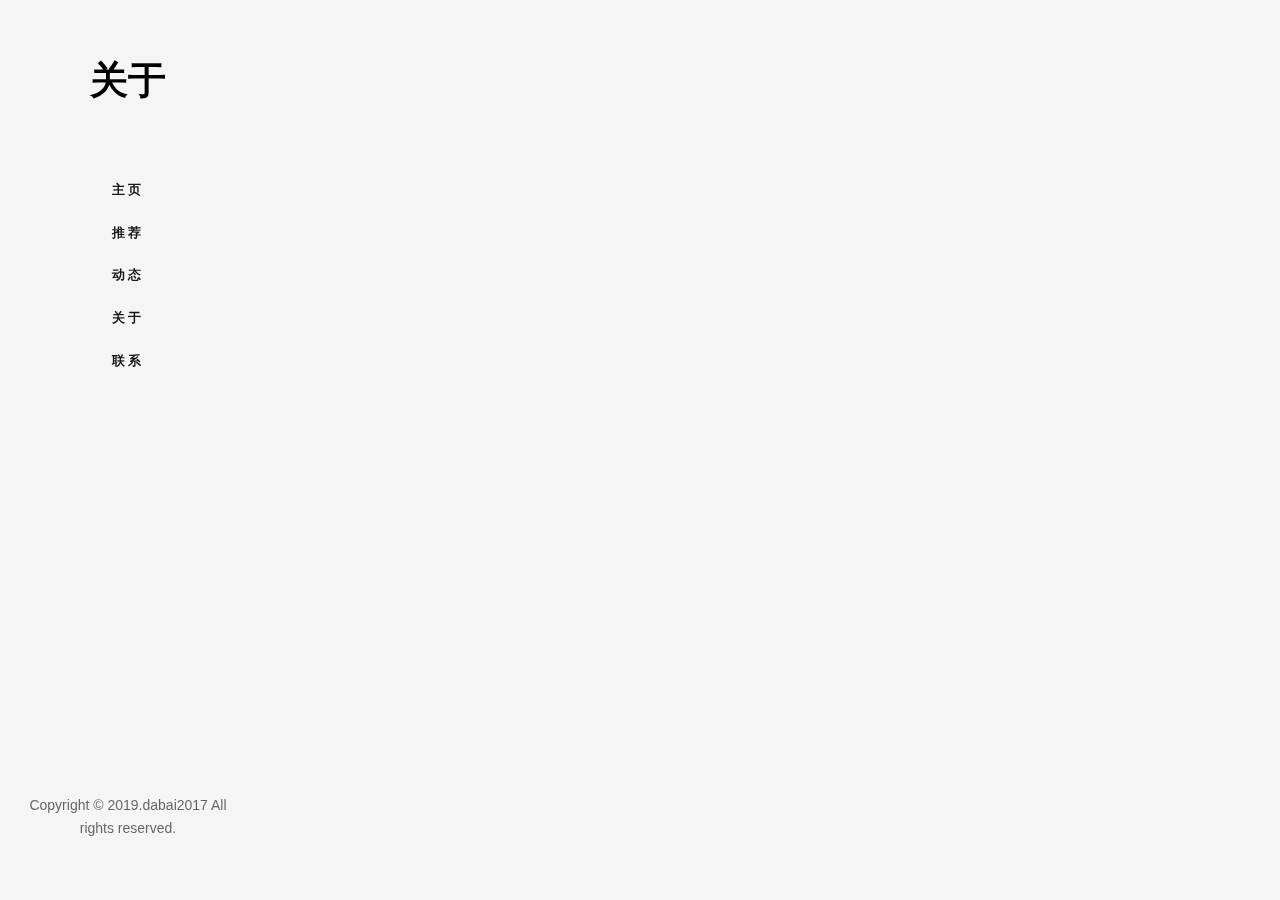
<file: about.html>
<!DOCTYPE html>
<!--[if lt IE 7]>      <html class="no-js lt-ie9 lt-ie8 lt-ie7"> <![endif]-->
<!--[if IE 7]>         <html class="no-js lt-ie9 lt-ie8"> <![endif]-->
<!--[if IE 8]>         <html class="no-js lt-ie9"> <![endif]-->
<!--[if gt IE 8]><!-->
<html class="no-js">
	<!--<![endif]-->

	<head>
		<meta charset="utf-8">
		<meta http-equiv="X-UA-Compatible" content="IE=edge">
		<title>关于他</title>
		<meta name="viewport" content="width=device-width, initial-scale=1">
		<meta name="description" content="" />
		<meta name="keywords" content="" />
		<!-- Facebook and Twitter integration -->
		<meta property="og:title" content="" />
		<meta property="og:image" content="" />
		<meta property="og:url" content="" />
		<meta property="og:site_name" content="" />
		<meta property="og:description" content="" />
		<meta name="twitter:title" content="" />
		<meta name="twitter:image" content="" />
		<meta name="twitter:url" content="" />
		<meta name="twitter:card" content="" />

		<!-- Place favicon.ico and apple-touch-icon.png in the root directory -->
		<link rel="shortcut icon" href="favicon.ico">

		<!-- Animate.css -->
		<link rel="stylesheet" href="css/animate.css">
		<!-- Icomoon Icon Fonts-->
		<link rel="stylesheet" href="css/icomoon.css">
		<!-- Bootstrap  -->
		<link rel="stylesheet" href="css/bootstrap.css">
		<!-- Flexslider  -->
		<link rel="stylesheet" href="css/flexslider.css">
		<!-- Theme style  -->
		<link rel="stylesheet" href="css/style.css">

		<!-- Modernizr JS -->
		<script src="js/modernizr-2.6.2.min.js"></script>
		<!-- FOR IE9 below -->
		<!--[if lt IE 9]>
	<script src="js/respond.min.js"></script>
	<![endif]-->

	</head>

	<body>
		<div id="fh5co-page">
			<a href="#" class="js-fh5co-nav-toggle fh5co-nav-toggle"><i></i></a>
			<aside id="fh5co-aside" role="complementary" class="border js-fullheight">

				<h1 id="fh5co-logo">关于</h1>
				<nav id="fh5co-main-menu" role="navigation">
					<ul>
						<li>
							<a href="home.html">主页</a>
						</li>
						<li>
							<a href="blog.html">推荐</a>
						</li>
						<li>
							<a href="portfolio.html">动态</a>
						</li>
						<li>
							<a href="about.html">关于</a>
						</li>
						<li>
							<a href="contact.html">联系</a>
						</li>
					</ul>
				</nav>

				<div class="fh5co-footer">
					<p>Copyright &copy; 2019.dabai2017 All rights reserved.</p>
				</div>

			</aside>

			<div id="fh5co-main">
				<div class="fh5co-narrow-content">
					<div class="row row-bottom-padded-md">
						<div class="col-md-6 animate-box" data-animate-effect="fadeInLeft">
							<img class="img-responsive" src="images/bg2.jpg">
						</div>
						<div class="col-md-6 animate-box" data-animate-effect="fadeInLeft">
							<br /><h2 class="fh5co-heading">关于冯同学</h2>
							
							<p>我，冯某某，男的，今年好像是18岁了...我也不记得了</p>
							<p>小学六年级开始接触计算机，大一正式学习Java编程语言一类，自学Android开发，flutter框架，以及lua语言</p>
						</div>
					</div>
				</div>

		
			</div>
		</div>

		<!-- jQuery -->
		<script src="js/jquery.min.js"></script>
		<!-- jQuery Easing -->
		<script src="js/jquery.easing.1.3.js"></script>
		<!-- Bootstrap -->
		<script src="js/bootstrap.min.js"></script>
		<!-- Waypoints -->
		<script src="js/jquery.waypoints.min.js"></script>
		<!-- Flexslider -->
		<script src="js/jquery.flexslider-min.js"></script>

		<!-- MAIN JS -->
		<script src="js/main.js"></script>

	</body>

</html>
</file>
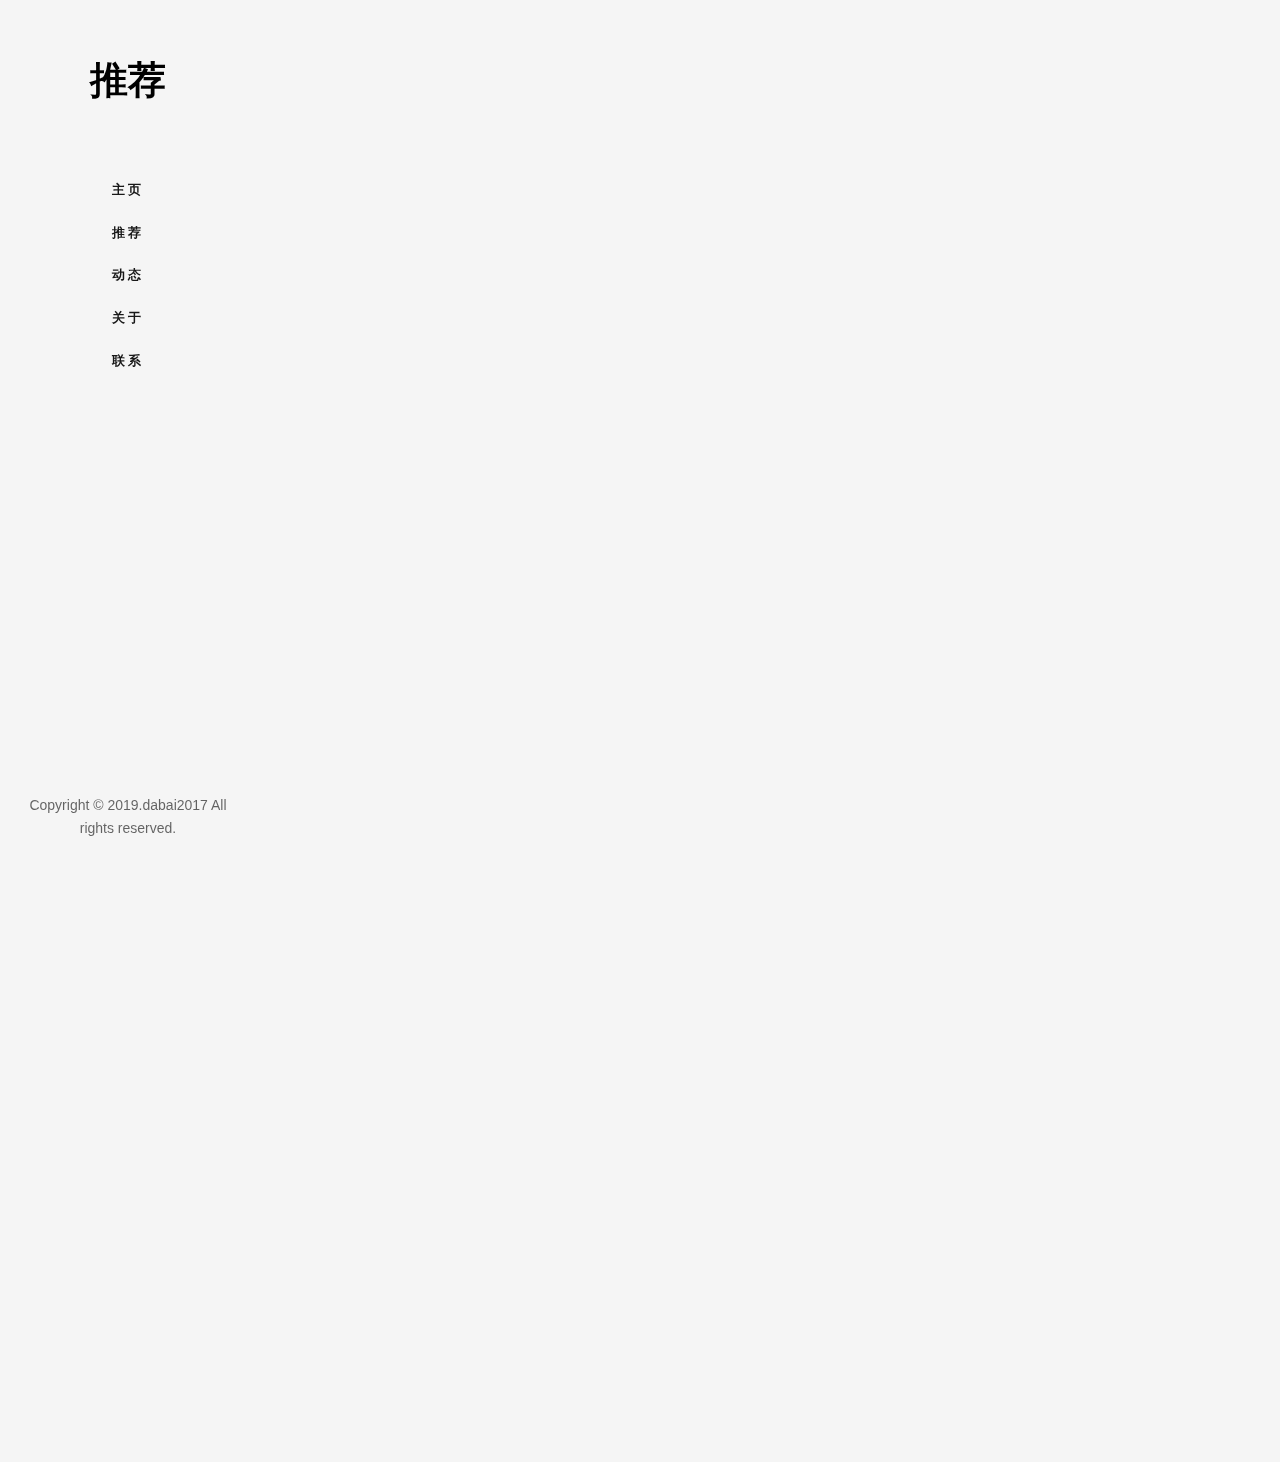
<file: blog.html>
<!DOCTYPE html>
<!--[if lt IE 7]>      <html class="no-js lt-ie9 lt-ie8 lt-ie7"> <![endif]-->
<!--[if IE 7]>         <html class="no-js lt-ie9 lt-ie8"> <![endif]-->
<!--[if IE 8]>         <html class="no-js lt-ie9"> <![endif]-->
<!--[if gt IE 8]><!--> <html class="no-js"> <!--<![endif]-->
	<head>
	<meta charset="utf-8">
	<meta http-equiv="X-UA-Compatible" content="IE=edge">
		<title>他的推荐</title>
	<meta name="viewport" content="width=device-width, initial-scale=1">
	<meta name="description" content="" />
	<meta name="keywords" content="" />
  	<!-- Facebook and Twitter integration -->
	<meta property="og:title" content=""/>
	<meta property="og:image" content=""/>
	<meta property="og:url" content=""/>
	<meta property="og:site_name" content=""/>
	<meta property="og:description" content=""/>
	<meta name="twitter:title" content="" />
	<meta name="twitter:image" content="" />
	<meta name="twitter:url" content="" />
	<meta name="twitter:card" content="" />

	<!-- Place favicon.ico and apple-touch-icon.png in the root directory -->
	<link rel="shortcut icon" href="favicon.ico">

	
	<!-- Animate.css -->
	<link rel="stylesheet" href="css/animate.css">
	<!-- Icomoon Icon Fonts-->
	<link rel="stylesheet" href="css/icomoon.css">
	<!-- Bootstrap  -->
	<link rel="stylesheet" href="css/bootstrap.css">
	<!-- Flexslider  -->
	<link rel="stylesheet" href="css/flexslider.css">
	<!-- Theme style  -->
	<link rel="stylesheet" href="css/style.css">

	<!-- Modernizr JS -->
	<script src="js/modernizr-2.6.2.min.js"></script>
	<!-- FOR IE9 below -->
	<!--[if lt IE 9]>
	<script src="js/respond.min.js"></script>
	<![endif]-->

	</head>
	<body>
	<div id="fh5co-page">
		<a href="#" class="js-fh5co-nav-toggle fh5co-nav-toggle"><i></i></a>
		<aside id="fh5co-aside" role="complementary" class="border js-fullheight">

					<h1 id="fh5co-logo">推荐</h1>
			<nav id="fh5co-main-menu" role="navigation">
				<ul>
						<li>
							<a href="home.html">主页</a>
						</li>
						<li>
							<a href="blog.html">推荐</a>
						</li>
						<li>
							<a href="portfolio.html">动态</a>
						</li>
						<li>
							<a href="about.html">关于</a>
						</li>
						<li>
							<a href="contact.html">联系</a>
						</li>
					</ul>
			</nav>

				<div class="fh5co-footer">
					<p>Copyright &copy; 2019.dabai2017 All rights reserved.</p>
				</div>


		</aside>

		<div id="fh5co-main">
			<div class="fh5co-narrow-content">
				
				
				<h2 class="fh5co-heading animate-box" data-animate-effect="fadeInLeft">推荐内容</h2>
				<div class="row row-bottom-padded-md">
					
					<div class="col-md-3 col-sm-6 col-padding animate-box" data-animate-effect="fadeInLeft">
						<div class="blog-entry">
							<a href="https://www.lanzous.com/i4vg3ba" class="blog-img" target="_blank"><img src="image2/QQ截图20190725011134.png" class="img-responsive"></a>
							<div class="desc">
								
								<h3><a style="text-transform: none;">PicGo</a></h3>
								<span><small>by 冯同学 </small> / <small> 软件推荐 </small> / <small> <i class="icon-comment"></i>PC</small></span>
								<p>这是一款图床软件，只需要绑定新浪微博就可以获得一个国内超快接口</p>
								
							</div>
						</div>
					</div>
					
							
								
					<div class="col-md-3 col-sm-6 col-padding animate-box" data-animate-effect="fadeInLeft">
						<div class="blog-entry">
							<a href="https://www.lanzous.com/i59dajg" class="blog-img" target="_blank"><img src="image2/QQ截图20190725143053.png" class="img-responsive"></a>
							<div class="desc">
								
								<h3><a style="text-transform: none;">Git客户端</a></h3>
								<span><small>by 冯同学 </small> / <small> 软件推荐 </small> / <small> <i class="icon-comment"></i>PC</small></span>
								<p>一款优秀的团队协作工具</p>
								
							</div>
						</div>
					</div>
					
															
					<div class="col-md-3 col-sm-6 col-padding animate-box" data-animate-effect="fadeInLeft">
						<div class="blog-entry">
							<a href="https://www.lanzous.com/i4kg8ve" class="blog-img" target="_blank"><img src="image2/QQ截图20190731221743.png" class="img-responsive"></a>
							<div class="desc">
								
								<h3><a style="text-transform: none;">ShadowsocksR</a></h3>
								<span><small>by 冯同学 </small> / <small> 软件推荐 </small> / <small> <i class="icon-comment"></i>PC</small></span>
								<p>SSR Windows客户端</p>
								
							</div>
						</div>
					</div>
					
						
									
					<div class="col-md-3 col-sm-6 col-padding animate-box" data-animate-effect="fadeInLeft">
						<div class="blog-entry">
							<a href="https://www.lanzous.com/i4f18mf" class="blog-img" target="_blank"><img src="image2/QQ截图20190731222754.png" class="img-responsive"></a>
							<div class="desc">
								
								<h3><a style="text-transform: none;">ShadowsocksR</a></h3>
								<span><small>by 冯同学 </small> / <small> 软件推荐 </small> / <small> <i class="icon-comment"></i>Android</small></span>
								<p>SSR Android客户端</p>
								
							</div>
						</div>
					</div>
					
						
	
					<div class="col-md-3 col-sm-6 col-padding animate-box" data-animate-effect="fadeInLeft">
						<div class="blog-entry">
							<a href="https://www.lanzous.com/i59b9ed" class="blog-img" target="_blank"><img src="image2/qq_pic_merged_1564581324873.jpg" class="img-responsive"></a>
							<div class="desc">
								
								<h3><a style="text-transform: none;">zANIT</a></h3>
								<span><small>by 冯同学 </small> / <small> 软件推荐 </small> / <small> <i class="icon-comment"></i>Android</small></span>
								<p>一款Android手机上的作案工具</p>
								
							</div>
						</div>
					</div>
					
					
					
				</div>
				
				
				
				
				
				
				
		
				<h2 class="fh5co-heading animate-box" data-animate-effect="fadeInLeft">友链</h2>
				<div class="row row-bottom-padded-md">
					
					
					
					<div class="col-md-3 col-sm-6 col-padding animate-box" data-animate-effect="fadeInLeft">
						<div class="blog-entry">
							<a href="https://jq.qq.com/?_wv=1027&k=5RaqZAm" class="blog-img" target="_blank"><img src="image2/qun1.png" class="img-responsive"></a>
							<div class="desc">
								
								<h3><a style="text-transform: none;">酷安正经刷机俱乐部</a></h3>
								<span><small>by 冯同学 </small> / <small> QQ群推荐 </small> / <small> <i class="icon-comment"></i>链接</small></span>
								<p>酷安根据地</p>
								
							</div>
						</div>
					</div>
					
					
					
					
					<div class="col-md-3 col-sm-6 col-padding animate-box" data-animate-effect="fadeInLeft">
						<div class="blog-entry">
							<a class="blog-img"><img src="image2/新建位图图像.bmp" class="img-responsive"></a>
							<div class="desc">
								<h3><a style="text-transform: none;">未添加</a></h3>
								<span><small>by 冯同学 </small> / <small>  </small> / <small> <i class="icon-comment"></i> </small></span>
								<p>可以<a href="contact.html">联系我</a>增加友链</p>
								
							</div>
						</div>
					</div>
					
						
				</div>
				
				
				
				
				
				
				
				
				
			</div>
		</div>
	</div>

	<!-- jQuery -->
	<script src="js/jquery.min.js"></script>
	<!-- jQuery Easing -->
	<script src="js/jquery.easing.1.3.js"></script>
	<!-- Bootstrap -->
	<script src="js/bootstrap.min.js"></script>
	<!-- Waypoints -->
	<script src="js/jquery.waypoints.min.js"></script>
	<!-- Flexslider -->
	<script src="js/jquery.flexslider-min.js"></script>
	
	
	<!-- MAIN JS -->
	<script src="js/main.js"></script>

	</body>
</html>
</file>
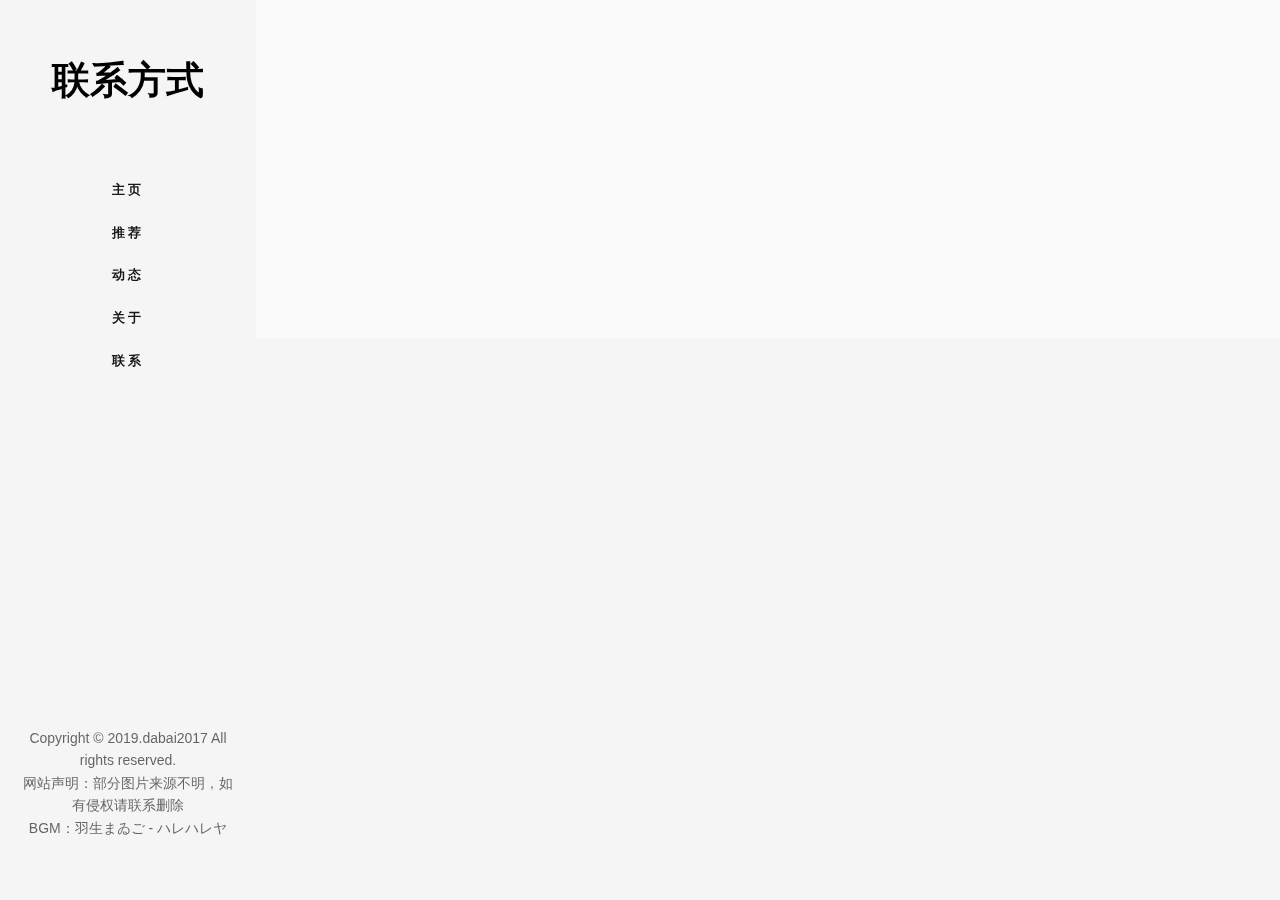
<file: contact.html>
<!DOCTYPE html>
<!--[if lt IE 7]>      <html class="no-js lt-ie9 lt-ie8 lt-ie7"> <![endif]-->
<!--[if IE 7]>         <html class="no-js lt-ie9 lt-ie8"> <![endif]-->
<!--[if IE 8]>         <html class="no-js lt-ie9"> <![endif]-->
<!--[if gt IE 8]><!--> <html class="no-js"> <!--<![endif]-->
	<head>
	<meta charset="utf-8">
	<meta http-equiv="X-UA-Compatible" content="IE=edge">
		<title>联系他</title>
	<meta name="viewport" content="width=device-width, initial-scale=1">
	<meta name="description" content="" />
	<meta name="keywords" content="" />
  	<!-- Facebook and Twitter integration -->
	<meta property="og:title" content=""/>
	<meta property="og:image" content=""/>
	<meta property="og:url" content=""/>
	<meta property="og:site_name" content=""/>
	<meta property="og:description" content=""/>
	<meta name="twitter:title" content="" />
	<meta name="twitter:image" content="" />
	<meta name="twitter:url" content="" />
	<meta name="twitter:card" content="" />
<meta name="format-detection" content="telephone=yes"/>

	<!-- Place favicon.ico and apple-touch-icon.png in the root directory -->
	<link rel="shortcut icon" href="favicon.ico">
	
	<!-- Animate.css -->
	<link rel="stylesheet" href="css/animate.css">
	<!-- Icomoon Icon Fonts-->
	<link rel="stylesheet" href="css/icomoon.css">
	<!-- Bootstrap  -->
	<link rel="stylesheet" href="css/bootstrap.css">
	<!-- Flexslider  -->
	<link rel="stylesheet" href="css/flexslider.css">
	<!-- Theme style  -->
	<link rel="stylesheet" href="css/style.css">

	<!-- Modernizr JS -->
	<script src="js/modernizr-2.6.2.min.js"></script>
	<!-- FOR IE9 below -->
	<!--[if lt IE 9]>
	<script src="js/respond.min.js"></script>
	<![endif]-->

	</head>
	<body>
	<div id="fh5co-page">
		<a href="#" class="js-fh5co-nav-toggle fh5co-nav-toggle"><i></i></a>
		<aside id="fh5co-aside" role="complementary" class="border js-fullheight">

				<h1 id="fh5co-logo">联系方式</h1>
			<nav id="fh5co-main-menu" role="navigation">
				<ul>
						<li>
							<a href="home.html">主页</a>
						</li>
						<li>
							<a href="blog.html">推荐</a>
						</li>
						<li>
							<a href="portfolio.html">动态</a>
						</li>
						<li>
							<a href="about.html">关于</a>
						</li>
						<li>
							<a href="contact.html">联系</a>
						</li>
					</ul>
			</nav>

				<div class="fh5co-footer">
					<p>Copyright &copy; 2019.dabai2017 All rights reserved.<br />网站声明：部分图片来源不明，如有侵权请联系删除<br />BGM：羽生まゐご - ハレハレヤ</p>
				</div>


		</aside>

		<div id="fh5co-main">
			<div class="fh5co-more-contact">
				<div class="fh5co-narrow-content">
					<div class="row">
						<div class="col-md-4">
							<div class="fh5co-feature fh5co-feature-sm animate-box" data-animate-effect="fadeInLeft">
								
								<div class="fh5co-text">
									<p>邮箱：<a href="mailto:1904812793@qq.com">1904812793@qq.com</a></p>
								</div>
							</div>
						</div>
						<div class="col-md-4">
							<div class="fh5co-feature fh5co-feature-sm animate-box" data-animate-effect="fadeInLeft">
							
								<div class="fh5co-text">
									<p>地址：南极洲</p>
								</div>
							</div>
						</div>
						<div class="col-md-4">
							<div class="fh5co-feature fh5co-feature-sm animate-box" data-animate-effect="fadeInLeft">
							
								<div class="fh5co-text">
									<p>QQ：<a href="http://wpa.qq.com/msgrd?v=3&uin=1904812793&site=qq&menu=yes">1904812793</a></p>
								</div>
							</div>
						</div>
						
								<div class="col-md-4">
							<div class="fh5co-feature fh5co-feature-sm animate-box" data-animate-effect="fadeInLeft">
							
								<div class="fh5co-text">
									<p>酷安：<a href="http://www.coolapk.com/u/1049606">大白2020</a></p>
								</div>
							</div>
						</div>
						
					
				
					</div>
				</div>
			</div>
			
				
			
				
				
				
		</div>
	</div>

	<!-- jQuery -->
	<script src="js/jquery.min.js"></script>
	<!-- jQuery Easing -->
	<script src="js/jquery.easing.1.3.js"></script>
	<!-- Bootstrap -->
	<script src="js/bootstrap.min.js"></script>
	<!-- Waypoints -->
	<script src="js/jquery.waypoints.min.js"></script>
	<!-- Flexslider -->
	<script src="js/jquery.flexslider-min.js"></script>
	<!-- Google Map -->
	<!---<script src="https://maps.googleapis.com/maps/api/js?key=AIzaSyCefOgb1ZWqYtj7raVSmN4PL2WkTrc-KyA&sensor=false"></script>
	<script src="js/google_map.js"></script>--->
	
	
	<!-- MAIN JS -->
	<script src="js/main.js"></script>

	</body>
</html>
</file>
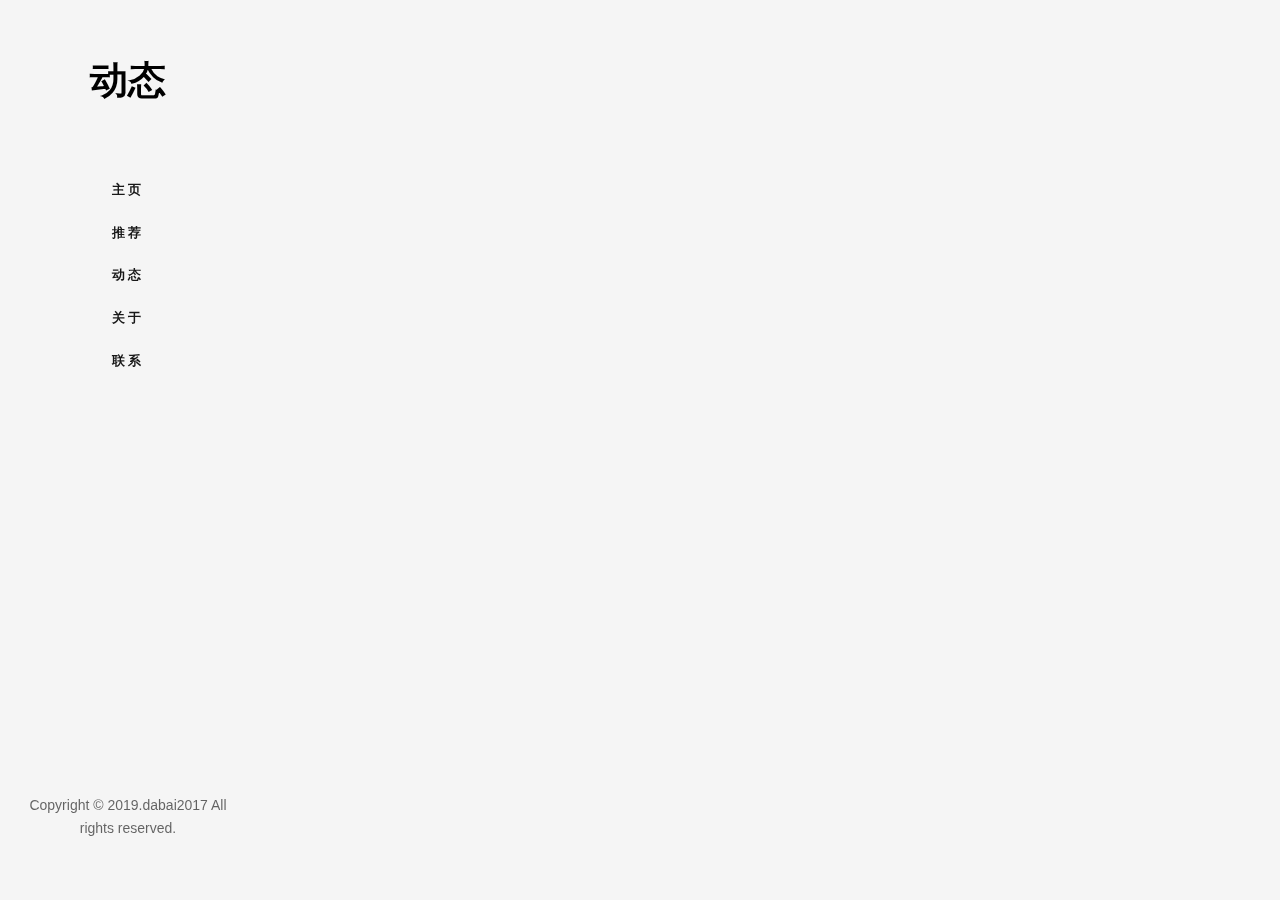
<file: portfolio.html>
<!DOCTYPE html>
<!--[if lt IE 7]>      <html class="no-js lt-ie9 lt-ie8 lt-ie7"> <![endif]-->
<!--[if IE 7]>         <html class="no-js lt-ie9 lt-ie8"> <![endif]-->
<!--[if IE 8]>         <html class="no-js lt-ie9"> <![endif]-->
<!--[if gt IE 8]><!--> <html class="no-js"> <!--<![endif]-->
	<head>
	<meta charset="utf-8">
	<meta http-equiv="X-UA-Compatible" content="IE=edge">
		<title>他的动态</title>
	<meta name="viewport" content="width=device-width, initial-scale=1">
	<meta name="description" content="" />
	<meta name="keywords" content="" />
  	<!-- Facebook and Twitter integration -->
	<meta property="og:title" content=""/>
	<meta property="og:image" content=""/>
	<meta property="og:url" content=""/>
	<meta property="og:site_name" content=""/>
	<meta property="og:description" content=""/>
	<meta name="twitter:title" content="" />
	<meta name="twitter:image" content="" />
	<meta name="twitter:url" content="" />
	<meta name="twitter:card" content="" />

	<!-- Place favicon.ico and apple-touch-icon.png in the root directory -->
	<link rel="shortcut icon" href="favicon.ico">
	
	<!-- Animate.css -->
	<link rel="stylesheet" href="css/animate.css">
	<!-- Icomoon Icon Fonts-->
	<link rel="stylesheet" href="css/icomoon.css">
	<!-- Bootstrap  -->
	<link rel="stylesheet" href="css/bootstrap.css">
	<!-- Flexslider  -->
	<link rel="stylesheet" href="css/flexslider.css">
	<!-- Theme style  -->
	<link rel="stylesheet" href="css/style.css">

	<!-- Modernizr JS -->
	<script src="js/modernizr-2.6.2.min.js"></script>
	<!-- FOR IE9 below -->
	<!--[if lt IE 9]>
	<script src="js/respond.min.js"></script>
	<![endif]-->

	</head>
	<body>
	<div id="fh5co-page">
		<a href="#" class="js-fh5co-nav-toggle fh5co-nav-toggle"><i></i></a>
		<aside id="fh5co-aside" role="complementary" class="border js-fullheight">

			<h1 id="fh5co-logo">动态</h1>
			<nav id="fh5co-main-menu" role="navigation">
				<ul>
						<li>
							<a href="home.html">主页</a>
						</li>
						<li>
							<a href="blog.html">推荐</a>
						</li>
						<li>
							<a href="portfolio.html">动态</a>
						</li>
						<li>
							<a href="about.html">关于</a>
						</li>
						<li>
							<a href="contact.html">联系</a>
						</li>
					</ul>
			</nav>

		
				<div class="fh5co-footer">
					<p>Copyright &copy; 2019.dabai2017 All rights reserved.</p>
				</div>


		</aside>

		<div id="fh5co-main">
			<div class="fh5co-narrow-content">
				<h2 class="fh5co-heading animate-box" data-animate-effect="fadeInLeft">历史动态</h2>
				<div class="row row-bottom-padded-md">
					<div class="col-md-3 col-sm-6 col-padding animate-box" data-animate-effect="fadeInLeft">
						<div class="blog-entry">
							
							<div class="desc">
								<h3><a href="#">他是一个懒B</a></h3>
								<span><small>by 冯同学 </small> / <small> 动态 </small> / <small> <i class="icon-comment"></i> 2019/7/24</small></span>
								<p>他并没有发布过动态，并且表示以后也很少发</p>
							
							</div>
						</div>
					</div>
					
			
				</div>
			</div>
		</div>
	</div>

	<!-- jQuery -->
	<script src="js/jquery.min.js"></script>
	<!-- jQuery Easing -->
	<script src="js/jquery.easing.1.3.js"></script>
	<!-- Bootstrap -->
	<script src="js/bootstrap.min.js"></script>
	<!-- Waypoints -->
	<script src="js/jquery.waypoints.min.js"></script>
	<!-- Flexslider -->
	<script src="js/jquery.flexslider-min.js"></script>
	
	
	<!-- MAIN JS -->
	<script src="js/main.js"></script>

	</body>
</html>
</file>
<file: css/icomoon.css>
@font-face {
  font-family: 'icomoon';
  src:  url('fonts/icomoon.eot?6py85u');
  src:  url('fonts/icomoon.eot?6py85u#iefix') format('embedded-opentype'),
    url('fonts/icomoon.ttf?6py85u') format('truetype'),
    url('fonts/icomoon.woff?6py85u') format('woff'),
    url('fonts/icomoon.svg?6py85u#icomoon') format('svg');
  font-weight: normal;
  font-style: normal;
}

[class^="icon-"], [class*=" icon-"] {
  /* use !important to prevent issues with browser extensions that change fonts */
  font-family: 'icomoon' !important;
  speak: none;
  font-style: normal;
  font-weight: normal;
  font-variant: normal;
  text-transform: none;
  line-height: 1;

  /* Better Font Rendering =========== */
  -webkit-font-smoothing: antialiased;
  -moz-osx-font-smoothing: grayscale;
}

.icon-times:before {
  content: "\e930";
}
.icon-tick:before {
  content: "\e931";
}
.icon-plus:before {
  content: "\e932";
}
.icon-minus:before {
  content: "\e933";
}
.icon-equals:before {
  content: "\e934";
}
.icon-divide:before {
  content: "\e935";
}
.icon-chevron-right:before {
  content: "\e936";
}
.icon-chevron-left:before {
  content: "\e937";
}
.icon-arrow-right-thick:before {
  content: "\e938";
}
.icon-arrow-left-thick:before {
  content: "\e939";
}
.icon-th-small:before {
  content: "\e93a";
}
.icon-th-menu:before {
  content: "\e93b";
}
.icon-th-list:before {
  content: "\e93c";
}
.icon-th-large:before {
  content: "\e93d";
}
.icon-home:before {
  content: "\e93e";
}
.icon-arrow-forward:before {
  content: "\e93f";
}
.icon-arrow-back:before {
  content: "\e940";
}
.icon-rss:before {
  content: "\e941";
}
.icon-location:before {
  content: "\e942";
}
.icon-link:before {
  content: "\e943";
}
.icon-image:before {
  content: "\e944";
}
.icon-arrow-up-thick:before {
  content: "\e945";
}
.icon-arrow-down-thick:before {
  content: "\e946";
}
.icon-starburst:before {
  content: "\e947";
}
.icon-starburst-outline:before {
  content: "\e948";
}
.icon-star3:before {
  content: "\e949";
}
.icon-flow-children:before {
  content: "\e94a";
}
.icon-export:before {
  content: "\e94b";
}
.icon-delete2:before {
  content: "\e94c";
}
.icon-delete-outline:before {
  content: "\e94d";
}
.icon-cloud-storage:before {
  content: "\e94e";
}
.icon-wi-fi:before {
  content: "\e94f";
}
.icon-heart:before {
  content: "\e950";
}
.icon-flash:before {
  content: "\e951";
}
.icon-cancel:before {
  content: "\e952";
}
.icon-backspace:before {
  content: "\e953";
}
.icon-attachment:before {
  content: "\e954";
}
.icon-arrow-move:before {
  content: "\e955";
}
.icon-warning:before {
  content: "\e956";
}
.icon-user:before {
  content: "\e957";
}
.icon-radar:before {
  content: "\e958";
}
.icon-lock-open:before {
  content: "\e959";
}
.icon-lock-closed:before {
  content: "\e95a";
}
.icon-location-arrow:before {
  content: "\e95b";
}
.icon-info:before {
  content: "\e95c";
}
.icon-user-delete:before {
  content: "\e95d";
}
.icon-user-add:before {
  content: "\e95e";
}
.icon-media-pause:before {
  content: "\e95f";
}
.icon-group:before {
  content: "\e960";
}
.icon-chart-pie:before {
  content: "\e961";
}
.icon-chart-line:before {
  content: "\e962";
}
.icon-chart-bar:before {
  content: "\e963";
}
.icon-chart-area:before {
  content: "\e964";
}
.icon-video:before {
  content: "\e965";
}
.icon-point-of-interest:before {
  content: "\e966";
}
.icon-infinity:before {
  content: "\e967";
}
.icon-globe:before {
  content: "\e968";
}
.icon-eye:before {
  content: "\e969";
}
.icon-cog:before {
  content: "\e96a";
}
.icon-camera:before {
  content: "\e96b";
}
.icon-upload:before {
  content: "\e96c";
}
.icon-scissors:before {
  content: "\e96d";
}
.icon-refresh:before {
  content: "\e96e";
}
.icon-pin:before {
  content: "\e96f";
}
.icon-key:before {
  content: "\e970";
}
.icon-info-large:before {
  content: "\e971";
}
.icon-eject:before {
  content: "\e972";
}
.icon-download:before {
  content: "\e973";
}
.icon-zoom:before {
  content: "\e974";
}
.icon-zoom-out:before {
  content: "\e975";
}
.icon-zoom-in:before {
  content: "\e976";
}
.icon-sort-numerically:before {
  content: "\e977";
}
.icon-sort-alphabetically:before {
  content: "\e978";
}
.icon-input-checked:before {
  content: "\e979";
}
.icon-calender:before {
  content: "\e97a";
}
.icon-world2:before {
  content: "\e97b";
}
.icon-notes:before {
  content: "\e97c";
}
.icon-code:before {
  content: "\e97d";
}
.icon-arrow-sync:before {
  content: "\e97e";
}
.icon-arrow-shuffle:before {
  content: "\e97f";
}
.icon-arrow-repeat:before {
  content: "\e980";
}
.icon-arrow-minimise:before {
  content: "\e981";
}
.icon-arrow-maximise:before {
  content: "\e982";
}
.icon-arrow-loop:before {
  content: "\e983";
}
.icon-anchor:before {
  content: "\e984";
}
.icon-spanner:before {
  content: "\e985";
}
.icon-puzzle:before {
  content: "\e986";
}
.icon-power:before {
  content: "\e987";
}
.icon-plane:before {
  content: "\e988";
}
.icon-pi:before {
  content: "\e989";
}
.icon-phone:before {
  content: "\e98a";
}
.icon-microphone2:before {
  content: "\e98b";
}
.icon-media-rewind:before {
  content: "\e98c";
}
.icon-flag:before {
  content: "\e98d";
}
.icon-adjust-brightness:before {
  content: "\e98e";
}
.icon-waves:before {
  content: "\e98f";
}
.icon-social-twitter:before {
  content: "\e990";
}
.icon-social-facebook:before {
  content: "\e991";
}
.icon-social-dribbble:before {
  content: "\e992";
}
.icon-media-stop:before {
  content: "\e993";
}
.icon-media-record:before {
  content: "\e994";
}
.icon-media-play:before {
  content: "\e995";
}
.icon-media-fast-forward:before {
  content: "\e996";
}
.icon-media-eject:before {
  content: "\e997";
}
.icon-social-vimeo:before {
  content: "\e998";
}
.icon-social-tumbler:before {
  content: "\e999";
}
.icon-social-skype:before {
  content: "\e99a";
}
.icon-social-pinterest:before {
  content: "\e99b";
}
.icon-social-linkedin:before {
  content: "\e99c";
}
.icon-social-last-fm:before {
  content: "\e99d";
}
.icon-social-github:before {
  content: "\e99e";
}
.icon-social-flickr:before {
  content: "\e99f";
}
.icon-at:before {
  content: "\e9a0";
}
.icon-times-outline:before {
  content: "\e9a1";
}
.icon-plus-outline:before {
  content: "\e9a2";
}
.icon-minus-outline:before {
  content: "\e9a3";
}
.icon-tick-outline:before {
  content: "\e9a4";
}
.icon-th-large-outline:before {
  content: "\e9a5";
}
.icon-equals-outline:before {
  content: "\e9a6";
}
.icon-divide-outline:before {
  content: "\e9a7";
}
.icon-chevron-right-outline:before {
  content: "\e9a8";
}
.icon-chevron-left-outline:before {
  content: "\e9a9";
}
.icon-arrow-right-outline:before {
  content: "\e9aa";
}
.icon-arrow-left-outline:before {
  content: "\e9ab";
}
.icon-th-small-outline:before {
  content: "\e9ac";
}
.icon-th-menu-outline:before {
  content: "\e9ad";
}
.icon-th-list-outline:before {
  content: "\e9ae";
}
.icon-news2:before {
  content: "\e9b1";
}
.icon-home-outline:before {
  content: "\e9b2";
}
.icon-arrow-up-outline:before {
  content: "\e9b3";
}
.icon-arrow-forward-outline:before {
  content: "\e9b4";
}
.icon-arrow-down-outline:before {
  content: "\e9b5";
}
.icon-arrow-back-outline:before {
  content: "\e9b6";
}
.icon-trash3:before {
  content: "\e9b7";
}
.icon-rss-outline:before {
  content: "\e9b8";
}
.icon-message:before {
  content: "\e9b9";
}
.icon-location-outline:before {
  content: "\e9ba";
}
.icon-link-outline:before {
  content: "\e9bb";
}
.icon-image-outline:before {
  content: "\e9bc";
}
.icon-export-outline:before {
  content: "\e9bd";
}
.icon-cross:before {
  content: "\e9be";
}
.icon-wi-fi-outline:before {
  content: "\e9bf";
}
.icon-star-outline:before {
  content: "\e9c0";
}
.icon-media-pause-outline:before {
  content: "\e9c1";
}
.icon-mail:before {
  content: "\e9c2";
}
.icon-heart-outline:before {
  content: "\e9c3";
}
.icon-flash-outline:before {
  content: "\e9c4";
}
.icon-cancel-outline:before {
  content: "\e9c5";
}
.icon-beaker:before {
  content: "\e9c6";
}
.icon-arrow-move-outline:before {
  content: "\e9c7";
}
.icon-watch2:before {
  content: "\e9c8";
}
.icon-warning-outline:before {
  content: "\e9c9";
}
.icon-time:before {
  content: "\e9ca";
}
.icon-radar-outline:before {
  content: "\e9cb";
}
.icon-lock-open-outline:before {
  content: "\e9cc";
}
.icon-location-arrow-outline:before {
  content: "\e9cd";
}
.icon-info-outline:before {
  content: "\e9ce";
}
.icon-backspace-outline:before {
  content: "\e9cf";
}
.icon-attachment-outline:before {
  content: "\e9d0";
}
.icon-user-outline:before {
  content: "\e9d1";
}
.icon-user-delete-outline:before {
  content: "\e9d2";
}
.icon-user-add-outline:before {
  content: "\e9d3";
}
.icon-lock-closed-outline:before {
  content: "\e9d4";
}
.icon-group-outline:before {
  content: "\e9d5";
}
.icon-chart-pie-outline:before {
  content: "\e9d6";
}
.icon-chart-line-outline:before {
  content: "\e9d7";
}
.icon-chart-bar-outline:before {
  content: "\e9d8";
}
.icon-chart-area-outline:before {
  content: "\e9d9";
}
.icon-video-outline:before {
  content: "\e9da";
}
.icon-point-of-interest-outline:before {
  content: "\e9db";
}
.icon-map:before {
  content: "\e9dc";
}
.icon-key-outline:before {
  content: "\e9dd";
}
.icon-infinity-outline:before {
  content: "\e9de";
}
.icon-globe-outline:before {
  content: "\e9df";
}
.icon-eye-outline:before {
  content: "\e9e0";
}
.icon-cog-outline:before {
  content: "\e9e1";
}
.icon-camera-outline:before {
  content: "\e9e2";
}
.icon-upload-outline:before {
  content: "\e9e3";
}
.icon-support:before {
  content: "\e9e4";
}
.icon-scissors-outline:before {
  content: "\e9e5";
}
.icon-refresh-outline:before {
  content: "\e9e6";
}
.icon-info-large-outline:before {
  content: "\e9e7";
}
.icon-eject-outline:before {
  content: "\e9e8";
}
.icon-download-outline:before {
  content: "\e9e9";
}
.icon-battery-mid:before {
  content: "\e9ea";
}
.icon-battery-low:before {
  content: "\e9eb";
}
.icon-battery-high:before {
  content: "\e9ec";
}
.icon-zoom-outline:before {
  content: "\e9ed";
}
.icon-zoom-out-outline:before {
  content: "\e9ee";
}
.icon-zoom-in-outline:before {
  content: "\e9ef";
}
.icon-tag3:before {
  content: "\e9f0";
}
.icon-tabs-outline:before {
  content: "\e9f1";
}
.icon-pin-outline:before {
  content: "\e9f2";
}
.icon-message-typing:before {
  content: "\e9f3";
}
.icon-directions:before {
  content: "\e9f4";
}
.icon-battery-full:before {
  content: "\e9f5";
}
.icon-battery-charge:before {
  content: "\e9f6";
}
.icon-pipette:before {
  content: "\e9f7";
}
.icon-pencil:before {
  content: "\e9f8";
}
.icon-folder:before {
  content: "\e9f9";
}
.icon-folder-delete:before {
  content: "\e9fa";
}
.icon-folder-add:before {
  content: "\e9fb";
}
.icon-edit:before {
  content: "\e9fc";
}
.icon-document:before {
  content: "\e9fd";
}
.icon-document-delete:before {
  content: "\e9fe";
}
.icon-document-add:before {
  content: "\e9ff";
}
.icon-brush:before {
  content: "\ea00";
}
.icon-thumbs-up:before {
  content: "\ea01";
}
.icon-thumbs-down:before {
  content: "\ea02";
}
.icon-pen:before {
  content: "\ea03";
}
.icon-sort-numerically-outline:before {
  content: "\ea04";
}
.icon-sort-alphabetically-outline:before {
  content: "\ea05";
}
.icon-social-last-fm-circular:before {
  content: "\ea06";
}
.icon-social-github-circular:before {
  content: "\ea07";
}
.icon-compass:before {
  content: "\ea08";
}
.icon-bookmark:before {
  content: "\ea09";
}
.icon-input-checked-outline:before {
  content: "\ea0a";
}
.icon-code-outline:before {
  content: "\ea0b";
}
.icon-calender-outline:before {
  content: "\ea0c";
}
.icon-business-card:before {
  content: "\ea0d";
}
.icon-arrow-up:before {
  content: "\ea0e";
}
.icon-arrow-sync-outline:before {
  content: "\ea0f";
}
.icon-arrow-right:before {
  content: "\ea10";
}
.icon-arrow-repeat-outline:before {
  content: "\ea11";
}
.icon-arrow-loop-outline:before {
  content: "\ea12";
}
.icon-arrow-left:before {
  content: "\ea13";
}
.icon-flow-switch:before {
  content: "\ea14";
}
.icon-flow-parallel:before {
  content: "\ea15";
}
.icon-flow-merge:before {
  content: "\ea16";
}
.icon-document-text:before {
  content: "\ea17";
}
.icon-clipboard:before {
  content: "\ea18";
}
.icon-calculator:before {
  content: "\ea19";
}
.icon-arrow-minimise-outline:before {
  content: "\ea1a";
}
.icon-arrow-maximise-outline:before {
  content: "\ea1b";
}
.icon-arrow-down:before {
  content: "\ea1c";
}
.icon-gift:before {
  content: "\ea1d";
}
.icon-film:before {
  content: "\ea1e";
}
.icon-database:before {
  content: "\ea1f";
}
.icon-bell:before {
  content: "\ea20";
}
.icon-anchor-outline:before {
  content: "\ea21";
}
.icon-adjust-contrast:before {
  content: "\ea22";
}
.icon-world-outline:before {
  content: "\ea23";
}
.icon-shopping-bag:before {
  content: "\ea24";
}
.icon-power-outline:before {
  content: "\ea25";
}
.icon-notes-outline:before {
  content: "\ea26";
}
.icon-device-tablet:before {
  content: "\ea27";
}
.icon-device-phone:before {
  content: "\ea28";
}
.icon-device-laptop:before {
  content: "\ea29";
}
.icon-device-desktop:before {
  content: "\ea2a";
}
.icon-briefcase:before {
  content: "\ea2b";
}
.icon-stopwatch:before {
  content: "\ea2c";
}
.icon-spanner-outline:before {
  content: "\ea2d";
}
.icon-puzzle-outline:before {
  content: "\ea2e";
}
.icon-printer:before {
  content: "\ea2f";
}
.icon-pi-outline:before {
  content: "\ea30";
}
.icon-lightbulb:before {
  content: "\ea31";
}
.icon-flag-outline:before {
  content: "\ea32";
}
.icon-contacts:before {
  content: "\ea33";
}
.icon-archive2:before {
  content: "\ea34";
}
.icon-weather-stormy:before {
  content: "\ea35";
}
.icon-weather-shower:before {
  content: "\ea36";
}
.icon-weather-partly-sunny:before {
  content: "\ea37";
}
.icon-weather-downpour:before {
  content: "\ea38";
}
.icon-weather-cloudy:before {
  content: "\ea39";
}
.icon-plane-outline:before {
  content: "\ea3a";
}
.icon-phone-outline:before {
  content: "\ea3b";
}
.icon-microphone-outline:before {
  content: "\ea3c";
}
.icon-weather-windy:before {
  content: "\ea3d";
}
.icon-weather-windy-cloudy:before {
  content: "\ea3e";
}
.icon-weather-sunny:before {
  content: "\ea3f";
}
.icon-weather-snow:before {
  content: "\ea40";
}
.icon-weather-night:before {
  content: "\ea41";
}
.icon-media-stop-outline:before {
  content: "\ea42";
}
.icon-media-rewind-outline:before {
  content: "\ea43";
}
.icon-media-record-outline:before {
  content: "\ea44";
}
.icon-media-play-outline:before {
  content: "\ea45";
}
.icon-media-fast-forward-outline:before {
  content: "\ea46";
}
.icon-media-eject-outline:before {
  content: "\ea47";
}
.icon-wine:before {
  content: "\ea48";
}
.icon-waves-outline:before {
  content: "\ea49";
}
.icon-ticket:before {
  content: "\ea4a";
}
.icon-tags:before {
  content: "\ea4b";
}
.icon-plug:before {
  content: "\ea4c";
}
.icon-headphones:before {
  content: "\ea4d";
}
.icon-credit-card:before {
  content: "\ea4e";
}
.icon-coffee:before {
  content: "\ea4f";
}
.icon-book:before {
  content: "\ea50";
}
.icon-beer:before {
  content: "\ea51";
}
.icon-volume2:before {
  content: "\ea52";
}
.icon-volume-up:before {
  content: "\ea53";
}
.icon-volume-mute:before {
  content: "\ea54";
}
.icon-volume-down:before {
  content: "\ea55";
}
.icon-social-vimeo-circular:before {
  content: "\ea56";
}
.icon-social-twitter-circular:before {
  content: "\ea57";
}
.icon-social-pinterest-circular:before {
  content: "\ea58";
}
.icon-social-linkedin-circular:before {
  content: "\ea59";
}
.icon-social-facebook-circular:before {
  content: "\ea5a";
}
.icon-social-dribbble-circular:before {
  content: "\ea5b";
}
.icon-tree:before {
  content: "\ea5c";
}
.icon-thermometer2:before {
  content: "\ea5d";
}
.icon-social-tumbler-circular:before {
  content: "\ea5e";
}
.icon-social-skype-outline:before {
  content: "\ea5f";
}
.icon-social-flickr-circular:before {
  content: "\ea60";
}
.icon-social-at-circular:before {
  content: "\ea61";
}
.icon-shopping-cart:before {
  content: "\ea62";
}
.icon-messages:before {
  content: "\ea63";
}
.icon-leaf:before {
  content: "\ea64";
}
.icon-feather:before {
  content: "\ea65";
}
.icon-eye2:before {
  content: "\e064";
}
.icon-paper-clip:before {
  content: "\e065";
}
.icon-mail5:before {
  content: "\e066";
}
.icon-toggle:before {
  content: "\e067";
}
.icon-layout:before {
  content: "\e068";
}
.icon-link2:before {
  content: "\e069";
}
.icon-bell2:before {
  content: "\e06a";
}
.icon-lock3:before {
  content: "\e06b";
}
.icon-unlock:before {
  content: "\e06c";
}
.icon-ribbon2:before {
  content: "\e06d";
}
.icon-image2:before {
  content: "\e06e";
}
.icon-signal:before {
  content: "\e06f";
}
.icon-target3:before {
  content: "\e070";
}
.icon-clipboard3:before {
  content: "\e071";
}
.icon-clock3:before {
  content: "\e072";
}
.icon-watch:before {
  content: "\e073";
}
.icon-air-play:before {
  content: "\e074";
}
.icon-camera3:before {
  content: "\e075";
}
.icon-video2:before {
  content: "\e076";
}
.icon-disc:before {
  content: "\e077";
}
.icon-printer3:before {
  content: "\e078";
}
.icon-monitor:before {
  content: "\e079";
}
.icon-server:before {
  content: "\e07a";
}
.icon-cog2:before {
  content: "\e07b";
}
.icon-heart3:before {
  content: "\e07c";
}
.icon-paragraph:before {
  content: "\e07d";
}
.icon-align-justify:before {
  content: "\e07e";
}
.icon-align-left:before {
  content: "\e07f";
}
.icon-align-center:before {
  content: "\e080";
}
.icon-align-right:before {
  content: "\e081";
}
.icon-book2:before {
  content: "\e082";
}
.icon-layers2:before {
  content: "\e083";
}
.icon-stack2:before {
  content: "\e084";
}
.icon-stack-2:before {
  content: "\e085";
}
.icon-paper:before {
  content: "\e086";
}
.icon-paper-stack:before {
  content: "\e087";
}
.icon-search3:before {
  content: "\e088";
}
.icon-zoom-in2:before {
  content: "\e089";
}
.icon-zoom-out2:before {
  content: "\e08a";
}
.icon-reply2:before {
  content: "\e08b";
}
.icon-circle-plus:before {
  content: "\e08c";
}
.icon-circle-minus:before {
  content: "\e08d";
}
.icon-circle-check:before {
  content: "\e08e";
}
.icon-circle-cross:before {
  content: "\e08f";
}
.icon-square-plus:before {
  content: "\e090";
}
.icon-square-minus:before {
  content: "\e091";
}
.icon-square-check:before {
  content: "\e092";
}
.icon-square-cross:before {
  content: "\e093";
}
.icon-microphone:before {
  content: "\e094";
}
.icon-record:before {
  content: "\e095";
}
.icon-skip-back:before {
  content: "\e096";
}
.icon-rewind:before {
  content: "\e097";
}
.icon-play4:before {
  content: "\e098";
}
.icon-pause3:before {
  content: "\e099";
}
.icon-stop3:before {
  content: "\e09a";
}
.icon-fast-forward:before {
  content: "\e09b";
}
.icon-skip-forward:before {
  content: "\e09c";
}
.icon-shuffle2:before {
  content: "\e09d";
}
.icon-repeat:before {
  content: "\e09e";
}
.icon-folder2:before {
  content: "\e09f";
}
.icon-umbrella:before {
  content: "\e0a0";
}
.icon-moon:before {
  content: "\e0a1";
}
.icon-thermometer:before {
  content: "\e0a2";
}
.icon-drop:before {
  content: "\e0a3";
}
.icon-sun2:before {
  content: "\e0a4";
}
.icon-cloud3:before {
  content: "\e0a5";
}
.icon-cloud-upload2:before {
  content: "\e0a6";
}
.icon-cloud-download2:before {
  content: "\e0a7";
}
.icon-upload4:before {
  content: "\e0a8";
}
.icon-download4:before {
  content: "\e0a9";
}
.icon-location3:before {
  content: "\e0aa";
}
.icon-location-2:before {
  content: "\e0ab";
}
.icon-map3:before {
  content: "\e0ac";
}
.icon-battery:before {
  content: "\e0ad";
}
.icon-head:before {
  content: "\e0ae";
}
.icon-briefcase3:before {
  content: "\e0af";
}
.icon-speech-bubble:before {
  content: "\e0b0";
}
.icon-anchor2:before {
  content: "\e0b1";
}
.icon-globe2:before {
  content: "\e0b2";
}
.icon-box:before {
  content: "\e0b3";
}
.icon-reload:before {
  content: "\e0b4";
}
.icon-share3:before {
  content: "\e0b5";
}
.icon-marquee:before {
  content: "\e0b6";
}
.icon-marquee-plus:before {
  content: "\e0b7";
}
.icon-marquee-minus:before {
  content: "\e0b8";
}
.icon-tag:before {
  content: "\e0b9";
}
.icon-power2:before {
  content: "\e0ba";
}
.icon-command2:before {
  content: "\e0bb";
}
.icon-alt:before {
  content: "\e0bc";
}
.icon-esc:before {
  content: "\e0bd";
}
.icon-bar-graph:before {
  content: "\e0be";
}
.icon-bar-graph-2:before {
  content: "\e0bf";
}
.icon-pie-graph:before {
  content: "\e0c0";
}
.icon-star:before {
  content: "\e0c1";
}
.icon-arrow-left3:before {
  content: "\e0c2";
}
.icon-arrow-right3:before {
  content: "\e0c3";
}
.icon-arrow-up3:before {
  content: "\e0c4";
}
.icon-arrow-down3:before {
  content: "\e0c5";
}
.icon-volume:before {
  content: "\e0c6";
}
.icon-mute:before {
  content: "\e0c7";
}
.icon-content-right:before {
  content: "\e100";
}
.icon-content-left:before {
  content: "\e101";
}
.icon-grid2:before {
  content: "\e102";
}
.icon-grid-2:before {
  content: "\e103";
}
.icon-columns:before {
  content: "\e104";
}
.icon-loader:before {
  content: "\e105";
}
.icon-bag:before {
  content: "\e106";
}
.icon-ban:before {
  content: "\e107";
}
.icon-flag3:before {
  content: "\e108";
}
.icon-trash:before {
  content: "\e109";
}
.icon-expand2:before {
  content: "\e110";
}
.icon-contract:before {
  content: "\e111";
}
.icon-maximize:before {
  content: "\e112";
}
.icon-minimize:before {
  content: "\e113";
}
.icon-plus2:before {
  content: "\e114";
}
.icon-minus2:before {
  content: "\e115";
}
.icon-check:before {
  content: "\e116";
}
.icon-cross2:before {
  content: "\e117";
}
.icon-move:before {
  content: "\e118";
}
.icon-delete:before {
  content: "\e119";
}
.icon-menu5:before {
  content: "\e120";
}
.icon-archive:before {
  content: "\e121";
}
.icon-inbox:before {
  content: "\e122";
}
.icon-outbox:before {
  content: "\e123";
}
.icon-file:before {
  content: "\e124";
}
.icon-file-add:before {
  content: "\e125";
}
.icon-file-subtract:before {
  content: "\e126";
}
.icon-help:before {
  content: "\e127";
}
.icon-open:before {
  content: "\e128";
}
.icon-ellipsis:before {
  content: "\e129";
}
.icon-heart4:before {
  content: "\e900";
}
.icon-cloud4:before {
  content: "\e901";
}
.icon-star2:before {
  content: "\e902";
}
.icon-tv2:before {
  content: "\e903";
}
.icon-sound:before {
  content: "\e904";
}
.icon-video3:before {
  content: "\e905";
}
.icon-trash2:before {
  content: "\e906";
}
.icon-user2:before {
  content: "\e907";
}
.icon-key3:before {
  content: "\e908";
}
.icon-search4:before {
  content: "\e909";
}
.icon-settings:before {
  content: "\e90a";
}
.icon-camera4:before {
  content: "\e90b";
}
.icon-tag2:before {
  content: "\e90c";
}
.icon-lock4:before {
  content: "\e90d";
}
.icon-bulb:before {
  content: "\e90e";
}
.icon-pen2:before {
  content: "\e90f";
}
.icon-diamond:before {
  content: "\e910";
}
.icon-display2:before {
  content: "\e911";
}
.icon-location4:before {
  content: "\e912";
}
.icon-eye3:before {
  content: "\e913";
}
.icon-bubble3:before {
  content: "\e914";
}
.icon-stack3:before {
  content: "\e915";
}
.icon-cup:before {
  content: "\e916";
}
.icon-phone3:before {
  content: "\e917";
}
.icon-news:before {
  content: "\e918";
}
.icon-mail6:before {
  content: "\e919";
}
.icon-like:before {
  content: "\e91a";
}
.icon-photo:before {
  content: "\e91b";
}
.icon-note:before {
  content: "\e91c";
}
.icon-clock4:before {
  content: "\e91d";
}
.icon-paperplane:before {
  content: "\e91e";
}
.icon-params:before {
  content: "\e91f";
}
.icon-banknote:before {
  content: "\e920";
}
.icon-data:before {
  content: "\e921";
}
.icon-music2:before {
  content: "\e922";
}
.icon-megaphone2:before {
  content: "\e923";
}
.icon-study:before {
  content: "\e924";
}
.icon-lab2:before {
  content: "\e925";
}
.icon-food:before {
  content: "\e926";
}
.icon-t-shirt:before {
  content: "\e927";
}
.icon-fire2:before {
  content: "\e928";
}
.icon-clip:before {
  content: "\e929";
}
.icon-shop:before {
  content: "\e92a";
}
.icon-calendar3:before {
  content: "\e92b";
}
.icon-wallet2:before {
  content: "\e92c";
}
.icon-vynil:before {
  content: "\e92d";
}
.icon-truck2:before {
  content: "\e92e";
}
.icon-world:before {
  content: "\e92f";
}
.icon-spinner6:before {
  content: "\e9af";
}
.icon-spinner7:before {
  content: "\e9b0";
}
.icon-amazon:before {
  content: "\eab7";
}
.icon-google:before {
  content: "\eab8";
}
.icon-google2:before {
  content: "\eab9";
}
.icon-google3:before {
  content: "\eaba";
}
.icon-google-plus:before {
  content: "\eabb";
}
.icon-google-plus2:before {
  content: "\eabc";
}
.icon-google-plus3:before {
  content: "\eabd";
}
.icon-hangouts:before {
  content: "\eabe";
}
.icon-google-drive:before {
  content: "\eabf";
}
.icon-facebook2:before {
  content: "\eac0";
}
.icon-facebook22:before {
  content: "\eac1";
}
.icon-instagram:before {
  content: "\eac2";
}
.icon-whatsapp:before {
  content: "\eac3";
}
.icon-spotify:before {
  content: "\eac4";
}
.icon-telegram:before {
  content: "\eac5";
}
.icon-twitter2:before {
  content: "\eac6";
}
.icon-vine:before {
  content: "\eac7";
}
.icon-vk:before {
  content: "\eac8";
}
.icon-renren:before {
  content: "\eac9";
}
.icon-sina-weibo:before {
  content: "\eaca";
}
.icon-rss2:before {
  content: "\eacb";
}
.icon-rss22:before {
  content: "\eacc";
}
.icon-youtube:before {
  content: "\eacd";
}
.icon-youtube2:before {
  content: "\eace";
}
.icon-twitch:before {
  content: "\eacf";
}
.icon-vimeo:before {
  content: "\ead0";
}
.icon-vimeo2:before {
  content: "\ead1";
}
.icon-lanyrd:before {
  content: "\ead2";
}
.icon-flickr:before {
  content: "\ead3";
}
.icon-flickr2:before {
  content: "\ead4";
}
.icon-flickr3:before {
  content: "\ead5";
}
.icon-flickr4:before {
  content: "\ead6";
}
.icon-dribbble2:before {
  content: "\ead7";
}
.icon-behance:before {
  content: "\ead8";
}
.icon-behance2:before {
  content: "\ead9";
}
.icon-deviantart:before {
  content: "\eada";
}
.icon-500px:before {
  content: "\eadb";
}
.icon-steam:before {
  content: "\eadc";
}
.icon-steam2:before {
  content: "\eadd";
}
.icon-dropbox:before {
  content: "\eade";
}
.icon-onedrive:before {
  content: "\eadf";
}
.icon-github:before {
  content: "\eae0";
}
.icon-npm:before {
  content: "\eae1";
}
.icon-basecamp:before {
  content: "\eae2";
}
.icon-trello:before {
  content: "\eae3";
}
.icon-wordpress:before {
  content: "\eae4";
}
.icon-joomla:before {
  content: "\eae5";
}
.icon-ello:before {
  content: "\eae6";
}
.icon-blogger:before {
  content: "\eae7";
}
.icon-blogger2:before {
  content: "\eae8";
}
.icon-tumblr2:before {
  content: "\eae9";
}
.icon-tumblr22:before {
  content: "\eaea";
}
.icon-yahoo:before {
  content: "\eaeb";
}
.icon-yahoo2:before {
  content: "\eaec";
}
.icon-tux:before {
  content: "\eaed";
}
.icon-appleinc:before {
  content: "\eaee";
}
.icon-finder:before {
  content: "\eaef";
}
.icon-android:before {
  content: "\eaf0";
}
.icon-windows:before {
  content: "\eaf1";
}
.icon-windows8:before {
  content: "\eaf2";
}
.icon-soundcloud:before {
  content: "\eaf3";
}
.icon-soundcloud2:before {
  content: "\eaf4";
}
.icon-skype:before {
  content: "\eaf5";
}
.icon-reddit:before {
  content: "\eaf6";
}
.icon-hackernews:before {
  content: "\eaf7";
}
.icon-wikipedia:before {
  content: "\eaf8";
}
.icon-linkedin2:before {
  content: "\eaf9";
}
.icon-linkedin22:before {
  content: "\eafa";
}
.icon-lastfm:before {
  content: "\eafb";
}
.icon-lastfm2:before {
  content: "\eafc";
}
.icon-delicious:before {
  content: "\eafd";
}
.icon-stumbleupon:before {
  content: "\eafe";
}
.icon-stumbleupon2:before {
  content: "\eaff";
}
.icon-stackoverflow:before {
  content: "\eb00";
}
.icon-pinterest:before {
  content: "\eb01";
}
.icon-pinterest2:before {
  content: "\eb02";
}
.icon-xing:before {
  content: "\eb03";
}
.icon-xing2:before {
  content: "\eb04";
}
.icon-flattr:before {
  content: "\eb05";
}
.icon-foursquare:before {
  content: "\eb06";
}
.icon-yelp:before {
  content: "\eb07";
}
.icon-paypal:before {
  content: "\eb08";
}
.icon-chrome:before {
  content: "\eb09";
}
.icon-firefox:before {
  content: "\eb0a";
}
.icon-IE:before {
  content: "\eb0b";
}
.icon-edge:before {
  content: "\eb0c";
}
.icon-safari:before {
  content: "\eb0d";
}
.icon-opera:before {
  content: "\eb0e";
}
.icon-file-pdf:before {
  content: "\eb0f";
}
.icon-file-openoffice:before {
  content: "\eb10";
}
.icon-file-word:before {
  content: "\eb11";
}
.icon-file-excel:before {
  content: "\eb12";
}
.icon-libreoffice:before {
  content: "\eb13";
}
.icon-html-five:before {
  content: "\eb14";
}
.icon-html-five2:before {
  content: "\eb15";
}
.icon-css3:before {
  content: "\eb16";
}
.icon-git:before {
  content: "\eb17";
}
.icon-codepen:before {
  content: "\eb18";
}
.icon-svg:before {
  content: "\eb19";
}
.icon-IcoMoon:before {
  content: "\eb1a";
}
</file>
<file: css/style.css>
@font-face {
	font-family: 'icomoon';
	src: url("../fonts/icomoon/icomoon.eot?srf3rx");
	src: url("../fonts/icomoon/icomoon.eot?srf3rx#iefix") format("embedded-opentype"), url("../fonts/icomoon/icomoon.ttf?srf3rx") format("truetype"), url("../fonts/icomoon/icomoon.woff?srf3rx") format("woff"), url("../fonts/icomoon/icomoon.svg?srf3rx#icomoon") format("svg");
	font-weight: normal;
	font-style: normal;
}


/* =======================================================
*
* 	Template Style 
*	Edit this section
*
* ======================================================= */

body {
	font-family: "Roboto", Arial, sans-serif;
	font-weight: 300;
	font-size: 14px;
	line-height: 1.6;
	color: rgba(0, 0, 0, 0.5);
	background: whitesmoke;
}

@media screen and (max-width: 992px) {
	body {
		font-size: 16px;
	}
}

a {
	color: #228896;
	-webkit-transition: 0.5s;
	-o-transition: 0.5s;
	transition: 0.5s;
	text-transform：none;
}

a:hover,
a:active,
a:focus {
	color: #228896;
	outline: none;
	text-decoration: none !important;
}

p {
	margin-bottom: 1.5em;
}

h1,
h2,
h3,
h4,
h5,
h6 {
	color: #000;
	font-family: "Roboto", Arial, sans-serif;
	font-weight: 400;
	margin: 0 0 30px 0;
	text-transform：none;
}

figure {
	margin-bottom: 2.5em;
	float: left;
	width: 100%;
}

figure figcaption {
	font-size: 16px;
	width: 80%;
	margin: 20px auto 0px auto;
	color: #b3b3b3;
	font-style: italic;
	font-family: "Roboto", Arial, sans-serif;
}

.copyrights {
	text-indent: -9999px;
	height: 0;
	line-height: 0;
	font-size: 0;
	overflow: hidden;
}

@media screen and (max-width: 480px) {
	figure figcaption {
		width: 100%;
	}
}

::-webkit-selection {
	color: #fff;
	background: #228896;
}

::-moz-selection {
	color: #fff;
	background: #228896;
}

::selection {
	color: #fff;
	background: #228896;
}

#fh5co-page {
	width: 100%;
	overflow: hidden;
	position: relative;
	border-style: none none none none;
}

#fh5co-aside {
	border-style: none none none none;
	padding-top: 60px;
	padding-bottom: 40px;
	width: 20%;
	position: fixed;
	bottom: 0;
	top: 0;
	left: 0;
	overflow-y: hidden;
	z-index: 1001;
	-webkit-transition: 0.5s;
	-o-transition: 0.5s;
	transition: 0.5s;
}

@media screen and (max-width: 1200px) {
	#fh5co-aside {
		width: 30%;
	}
}

@media screen and (max-width: 768px) {
	#fh5co-aside {
		width: 270px;
		-moz-transform: translateX(-270px);
		-webkit-transform: translateX(-270px);
		-ms-transform: translateX(-270px);
		-o-transform: translateX(-270px);
		transform: translateX(-270px);
	}
}

#fh5co-aside #fh5co-logo {
	text-align: center;
	font-family: "Roboto", Arial, sans-serif;
	font-weight: 700;
	margin-bottom: 2em;
	text-transform: uppercase;
	font-size: 38px;
}

@media screen and (max-width: 768px) {
	#fh5co-aside #fh5co-logo {
		margin-bottom: 1em;
	}
}

#fh5co-aside #fh5co-logo a {
	color: #000;
}

#fh5co-aside #fh5co-logo a span {
	font-weight: 300;
	color: rgba(0, 0, 0, 0.5);
}

#fh5co-aside #fh5co-main-menu ul {
	text-align: center;
	margin: 0;
	padding: 0;
}

@media screen and (max-width: 768px) {
	#fh5co-aside #fh5co-main-menu ul {
		margin: 0 0 2em 0;
	}
}

#fh5co-aside #fh5co-main-menu ul li {
	margin: 0 0 20px 0;
	padding: 0;
	list-style: none;
}

#fh5co-aside #fh5co-main-menu ul li a {
	color: rgba(0, 0, 0, 0.9);
	text-decoration: none;
	letter-spacing: .1em;
	text-transform: uppercase;
	font-size: 13px;
	font-weight: 600;
	position: relative;
	padding: 10px 10px;
	letter-spacing: .2em;
	font-family: "Roboto", Arial, sans-serif;
	-webkit-transition: 0.3s;
	-o-transition: 0.3s;
	transition: 0.3s;
}

#fh5co-aside #fh5co-main-menu ul li a:after {
	content: "";
	position: absolute;
	height: 2px;
	bottom: 7px;
	left: 10px;
	right: 10px;
	background-color: #228896;
	visibility: hidden;
	-webkit-transform: scaleX(0);
	-moz-transform: scaleX(0);
	-ms-transform: scaleX(0);
	-o-transform: scaleX(0);
	transform: scaleX(0);
	-webkit-transition: all 0.3s cubic-bezier(0.175, 0.885, 0.32, 1.275);
	-moz-transition: all 0.3s cubic-bezier(0.175, 0.885, 0.32, 1.275);
	-ms-transition: all 0.3s cubic-bezier(0.175, 0.885, 0.32, 1.275);
	-o-transition: all 0.3s cubic-bezier(0.175, 0.885, 0.32, 1.275);
	transition: all 0.3s cubic-bezier(0.175, 0.885, 0.32, 1.275);
}

#fh5co-aside #fh5co-main-menu ul li a:hover {
	text-decoration: none;
	color: black;
}

#fh5co-aside #fh5co-main-menu ul li a:hover:after {
	visibility: visible;
	-webkit-transform: scaleX(1);
	-moz-transform: scaleX(1);
	-ms-transform: scaleX(1);
	-o-transform: scaleX(1);
	transform: scaleX(1);
}

#fh5co-aside #fh5co-main-menu ul li.fh5co-active a {
	color: black;
}

#fh5co-aside #fh5co-main-menu ul li.fh5co-active a:after {
	visibility: visible;
	-webkit-transform: scaleX(1);
	-moz-transform: scaleX(1);
	-ms-transform: scaleX(1);
	-o-transform: scaleX(1);
	transform: scaleX(1);
}

#fh5co-aside .fh5co-footer {
	position: absolute;
	bottom: 40px;
	font-size: 14px;
	text-align: center;
	width: 100%;
	font-weight: 400;
	color: rgba(0, 0, 0, 0.6);
	padding: 0 20px;
}

@media screen and (max-width: 768px) {
	#fh5co-aside .fh5co-footer {
		position: relative;
		bottom: 0;
	}
}

#fh5co-aside .fh5co-footer span {
	display: block;
}

#fh5co-aside .fh5co-footer ul {
	padding: 0;
	margin: 0;
	text-align: center;
}

#fh5co-aside .fh5co-footer ul li {
	padding: 0;
	margin: 0;
	display: inline;
	list-style: none;
}

#fh5co-aside .fh5co-footer ul li a {
	color: rgba(0, 0, 0, 0.7);
	padding: 4px;
}

#fh5co-aside .fh5co-footer ul li a:hover,
#fh5co-aside .fh5co-footer ul li a:active,
#fh5co-aside .fh5co-footer ul li a:focus {
	text-decoration: none;
	outline: none;
	color: #228896;
}

#fh5co-main {
	width: 80%;
	float: right;
	-webkit-transition: 0.5s;
	-o-transition: 0.5s;
	transition: 0.5s;
}

@media screen and (max-width: 1200px) {
	#fh5co-main {
		width: 70%;
	}
}

@media screen and (max-width: 768px) {
	#fh5co-main {
		width: 100%;
	}
}

#fh5co-main .fh5co-narrow-content {
	position: relative;
	width: 93%;
	margin: 0 auto;
	padding: 4em 0;
	clear: both;
}

@media screen and (max-width: 768px) {
	#fh5co-main .fh5co-narrow-content {
		width: 100%;
		padding: 4em 1em;
	}
}

#fh5co-hero {
	min-height: 500px;
	background: #fff url(../images/loader.gif) no-repeat center center;
	width: 100%;
	float: left;
	clear: both;
}

#fh5co-hero .btn {
	font-size: 24px;
}

#fh5co-hero .btn.btn-primary {
	padding: 14px 30px !important;
}

#fh5co-hero .flexslider {
	border: none;
	z-index: 1;
	margin-bottom: 0;
}

#fh5co-hero .flexslider .slides {
	position: relative;
	overflow: hidden;
}

#fh5co-hero .flexslider .slides .overlay {
	position: absolute;
	top: 0;
	bottom: 0;
	left: 0;
	right: 0;
	content: '';
	background: rgba(0, 0, 0, 0.3);
}

#fh5co-hero .flexslider .slides li {
	background-repeat: no-repeat;
	background-size: cover;
	background-position: bottom center;
	min-height: 500px;
	position: relative;
}

#fh5co-hero .flexslider .flex-control-nav {
	bottom: 20px;
	z-index: 1000;
	right: 20px;
	float: right;
	width: auto;
}

#fh5co-hero .flexslider .flex-control-nav li {
	display: block;
	margin-bottom: 10px;
}

#fh5co-hero .flexslider .flex-control-nav li a {
	background: rgba(255, 255, 255, 0.2);
	box-shadow: none;
	width: 12px;
	height: 12px;
	cursor: pointer;
}

#fh5co-hero .flexslider .flex-control-nav li a.flex-active {
	cursor: pointer;
	background: transparent;
	border: 2px solid #228896;
}

#fh5co-hero .flexslider .flex-direction-nav {
	display: none;
}

#fh5co-hero .flexslider .slider-text {
	display: table;
	opacity: 0;
	min-height: 500px;
	z-index: 9;
}

#fh5co-hero .flexslider .slider-text>.slider-text-inner {
	display: table-cell;
	vertical-align: middle;
	min-height: 700px;
	padding: 2em;
}

@media screen and (max-width: 768px) {
	#fh5co-hero .flexslider .slider-text>.slider-text-inner {
		text-align: center;
	}
}

#fh5co-hero .flexslider .slider-text>.slider-text-inner h1,
#fh5co-hero .flexslider .slider-text>.slider-text-inner h2 {
	margin: 0;
	padding: 0;
	color: white;
	font-family: "Roboto", Arial, sans-serif;
}

#fh5co-hero .flexslider .slider-text>.slider-text-inner h1 {
	margin-bottom: 20px;
	font-size: 45px;
	line-height: 1.3;
	font-weight: 100;
	font-family: "Roboto", Arial, sans-serif;
}

@media screen and (max-width: 768px) {
	#fh5co-hero .flexslider .slider-text>.slider-text-inner h1 {
		font-size: 28px;
	}
}

#fh5co-hero .flexslider .slider-text>.slider-text-inner h2 {
	font-size: 18px;
	line-height: 1.5;
	margin-bottom: 30px;
	font-weight: 300;
}

#fh5co-hero .flexslider .slider-text>.slider-text-inner h2 a {
	color: rgba(34, 136, 150, 0.8);
	border-bottom: 1px solid rgba(34, 136, 150, 0.7);
}

#fh5co-hero .flexslider .slider-text>.slider-text-inner .heading-section {
	font-size: 50px;
}

@media screen and (max-width: 768px) {
	#fh5co-hero .flexslider .slider-text>.slider-text-inner .heading-section {
		font-size: 30px;
	}
}

#fh5co-hero .flexslider .slider-text>.slider-text-inner s .fh5co-lead {
	font-size: 20px;
	color: #fff;
}

#fh5co-hero .flexslider .slider-text>.slider-text-inner s .fh5co-lead .icon-heart {
	color: #d9534f;
}

#fh5co-hero .flexslider .slider-text>.slider-text-inner .btn {
	font-size: 12px;
	text-transform: uppercase;
	letter-spacing: 2px;
	color: #fff;
	padding: 22px 30px !important;
	border: none;
	font-weight: 500;
}

#fh5co-hero .flexslider .slider-text>.slider-text-inner .btn.btn-learn {
	background: #fff;
	color: #000;
}

#fh5co-hero .flexslider .slider-text>.slider-text-inner .btn.btn-learn:hover {
	color: #fff;
}

@media screen and (max-width: 768px) {
	#fh5co-hero .flexslider .slider-text>.slider-text-inner .btn {
		width: 100%;
	}
}

.fh5co-bg-color {
	width: 100%;
	float: left;
	background: #fff;
}

body.offcanvas {
	overflow-x: hidden;
}

body.offcanvas #fh5co-aside {
	-moz-transform: translateX(0);
	-webkit-transform: translateX(0);
	-ms-transform: translateX(0);
	-o-transform: translateX(0);
	transform: translateX(0);
	width: 270px;
	background: #fff;
	z-index: 999;
	position: fixed;
}

body.offcanvas #fh5co-main,
body.offcanvas .fh5co-nav-toggle {
	top: 0;
	-moz-transform: translateX(270px);
	-webkit-transform: translateX(270px);
	-ms-transform: translateX(270px);
	-o-transform: translateX(270px);
	transform: translateX(270px);
}

.fh5co-services {
	margin-top: 5px;
}

.fh5co-services ul {
	list-style: none;
	padding: 0;
	margin: 0;
}

.blog-entry {
	width: 100%;
	float: left;
	background: #fff;
}

@media screen and (max-width: 768px) {
	.blog-entry {
		margin-bottom: 30px;
	}
}

.blog-entry .blog-img {
	width: 100%;
	float: left;
	overflow: hidden;
	position: relative;
	z-index: 1;
	margin-bottom: 25px;
}

.blog-entry .blog-img img {
	position: relative;
	max-width: 100%;
	-webkit-transform: scale(1.2);
	-moz-transform: scale(1.2);
	-ms-transform: scale(1.2);
	-o-transform: scale(1.2);
	transform: scale(1.2);
	-webkit-transition: 0.9s;
	-o-transition: 0.9s;
	transition: 0.9s;
}

.blog-entry .desc {
	padding: 25px;
}

.blog-entry .desc h3 {
	font-size: 15px;
	text-transform: uppercase;
	margin-bottom: 10px;
	letter-spacing: 1px;
	line-height: auto;
}

.blog-entry .desc h3 a {
	color: #000;
	text-decoration: none;
}

.blog-entry .desc span {
	display: block;
	margin-bottom: 20px;
	font-size: 11px;
	text-transform: uppercase;
	letter-spacing: 1px;
	color: rgba(0, 0, 0, 0.4) !important;
}

.blog-entry .desc span small i {
	color: #e6e6e6;
}

.blog-entry .desc .lead {
	font-size: 11px;
	text-transform: uppercase;
	letter-spacing: 2px;
	color: #000;
}

.blog-entry:hover .blog-img img {
	-webkit-transform: scale(1);
	-moz-transform: scale(1);
	-ms-transform: scale(1);
	-o-transform: scale(1);
	transform: scale(1);
}

.work {
	background-size: cover;
	background-position: center center;
	background-repeat: no-repeat;
	position: relative;
	height: 270px;
	width: 100%;
	display: table;
	overflow: hidden;
}

@media screen and (max-width: 768px) {
	.work {
		height: 400px;
	}
}

@media screen and (max-width: 480px) {
	.work {
		height: 270px;
	}
}

.work .desc {
	display: table-cell;
	vertical-align: middle;
	height: 270px;
	background: #fff;
	opacity: 0;
	-webkit-transition: 0.3s;
	-o-transition: 0.3s;
	transition: 0.3s;
}

.work .desc h3 {
	font-size: 14px;
	-webkit-transition: -webkit-transform 0.3s, opacity 0.3s;
	transition: transform 0.3s, opacity 0.3s;
	-webkit-transform: translate3d(0, -15px, 0);
	transform: translate3d(0, -15px, 0);
}

.work .desc span {
	display: block;
	color: #999999;
	font-size: 12px;
	-webkit-transition: -webkit-transform 0.3s, opacity 0.3s;
	transition: transform 0.3s, opacity 0.3s;
	-webkit-transform: translate3d(0, 15px, 0);
	transform: translate3d(0, 15px, 0);
}

@media screen and (max-width: 768px) {
	.work .desc {
		opacity: 1;
		background: transparent !important;
	}
	.work .desc h3 {
		-webkit-transform: translate3d(0, 0, 0);
		transform: translate3d(0, 0, 0);
		color: #fff;
	}
	.work .desc span {
		-webkit-transform: translate3d(0, 0, 0);
		transform: translate3d(0, 0, 0);
	}
}

.work:hover .desc {
	opacity: 1;
}

.work:hover .desc h3 {
	-webkit-transform: translate3d(0, 0, 0);
	transform: translate3d(0, 0, 0);
}

.work:hover .desc span {
	-webkit-transform: translate3d(0, 0, 0);
	transform: translate3d(0, 0, 0);
}

.fh5co-lead {
	font-size: 18px;
	line-height: 1.5;
}

.fh5co-heading-colored {
	color: #228896;
	font-size: 30px;
}

.fh5co-cards {
	padding: 1em 0;
	background: #e6e6e6;
}

@media screen and (max-width: 768px) {
	.fh5co-cards {
		padding: 1em 0;
	}
}

.fh5co-cards .fh5co-flex-wrap {
	display: -webkit-box;
	display: -moz-box;
	display: -ms-flexbox;
	display: -webkit-flex;
	display: flex;
	flex-wrap: wrap;
	-webkit-flex-wrap: wrap;
	-moz-flex-wrap: wrap;
}

.fh5co-cards .fh5co-flex-wrap>div {
	width: 49.5%;
	margin-right: 1%;
	background: #fff;
	padding: 30px;
	margin-bottom: 10px;
}

.fh5co-cards .fh5co-flex-wrap>div:nth-of-type(1) {
	float: left;
}

.fh5co-cards .fh5co-flex-wrap>div:nth-of-type(2) {
	float: right;
	margin-right: 0%;
}

@media screen and (max-width: 992px) {
	.fh5co-cards .fh5co-flex-wrap>div {
		width: 100%;
		margin-right: 0;
	}
}

.fh5co-cards .fh5co-flex-wrap .fh5co-card p:last-child {
	margin-bottom: 0;
}

.fh5co-cards .fh5co-flex-wrap .fh5co-card h5 {
	text-transform: uppercase;
	font-size: 12px;
	letter-spacing: .2em;
	padding: 4px 8px;
	background: #ebebeb;
	display: -moz-inline-stack;
	display: inline-block;
	zoom: 1;
	*display: inline;
}

.fh5co-counter .fh5co-number {
	font-size: 100px;
	color: #228896;
	font-weight: 400;
	margin: 0;
	padding: 0;
	line-height: .7;
}

.fh5co-counter .fh5co-number.fh5co-left {
	float: left;
	width: 30%;
}

@media screen and (max-width: 768px) {
	.fh5co-counter .fh5co-number.fh5co-left {
		width: 100%;
		line-height: 1.2;
	}
}

.fh5co-counter .fh5co-text {
	float: right;
	text-align: left;
	width: 70%;
}

@media screen and (max-width: 768px) {
	.fh5co-counter .fh5co-text {
		width: 100%;
		text-align: center;
	}
}

.fh5co-counter .fh5co-text h3 {
	margin: 0;
	padding: 0;
	position: relative;
}

.fh5co-counter .fh5co-text h3.border-bottom:after {
	content: "";
	width: 50px;
}

.fh5co-social {
	padding: 0;
	margin: 0;
	text-align: center;
}

.fh5co-social li {
	padding: 0;
	margin: 0;
	list-style: none;
	display: -moz-inline-stack;
	display: inline-block;
	zoom: 1;
	*display: inline;
}

.fh5co-social li a {
	font-size: 22px;
	color: #000;
	padding: 10px;
	display: -moz-inline-stack;
	display: inline-block;
	zoom: 1;
	*display: inline;
	-webkit-border-radius: 7px;
	-moz-border-radius: 7px;
	-ms-border-radius: 7px;
	border-radius: 7px;
}

@media screen and (max-width: 768px) {
	.fh5co-social li a {
		padding: 10px 8px;
	}
}

.fh5co-social li a:hover {
	color: #228896;
}

.fh5co-social li a:hover,
.fh5co-social li a:active,
.fh5co-social li a:focus {
	outline: none;
	text-decoration: none;
	color: #228896;
}

#map {
	width: 100%;
	height: 700px;
}

@media screen and (max-width: 768px) {
	#map {
		height: 200px;
	}
}

.fh5co-more-contact {
	background: #fafafa;
}

.fh5co-feature {
	text-align: left;
	width: 100%;
	float: left;
	margin-bottom: 40px;
	position: relative;
}

.fh5co-feature .fh5co-icon {
	position: absolute;
	top: 0;
	left: 0;
	width: 100px;
	height: 100px;
	display: table;
	text-align: center;
	background: rgba(0, 0, 0, 0.05);
	-webkit-border-radius: 50%;
	-moz-border-radius: 50%;
	-ms-border-radius: 50%;
	border-radius: 50%;
}

.fh5co-feature .fh5co-icon i {
	display: table-cell;
	vertical-align: middle;
	color: #228896;
	font-size: 40px;
	height: 100px;
}

@media screen and (max-width: 1200px) {
	.fh5co-feature .fh5co-icon i {
		font-size: 40px;
	}
}

.fh5co-feature .fh5co-text {
	padding-left: 120px;
	width: 100%;
}

.fh5co-feature .fh5co-text h2,
.fh5co-feature .fh5co-text h3 {
	margin: 0;
	padding: 0;
}

.fh5co-feature .fh5co-text h3 {
	font-weight: 500;
	margin-bottom: 20px;
	color: rgba(0, 0, 0, 0.8);
	font-size: 14px;
	letter-spacing: .2em;
	text-transform: uppercase;
}

.fh5co-feature.fh5co-feature-sm .fh5co-text {
	margin-top: 30px;
}

.fh5co-feature.fh5co-feature-sm .fh5co-icon i {
	color: #228896;
	font-size: 40px;
}

@media screen and (max-width: 1200px) {
	.fh5co-feature.fh5co-feature-sm .fh5co-icon i {
		font-size: 28px;
	}
}

.fh5co-heading {
	font-size: 18px;
	margin-bottom: 2em;
	font-weight: 500;
	text-transform: uppercase;
	letter-spacing: 2px;
}

.fh5co-heading.fh5co-light {
	color: #fff;
}

.fh5co-heading span {
	display: block;
}

@media screen and (max-width: 768px) {
	.fh5co-heading {
		margin-bottom: 1em;
	}
}

.btn {
	margin-right: 4px;
	margin-bottom: 4px;
	font-family: "Roboto", Arial, sans-serif;
	font-size: 18px;
	font-weight: 400;
	text-transform: uppercase;
	letter-spacing: 1px;
	-webkit-border-radius: 0px;
	-moz-border-radius: 0px;
	-ms-border-radius: 0px;
	border-radius: 0px;
	-webkit-transition: 0.5s;
	-o-transition: 0.5s;
	transition: 0.5s;
	padding: 8px 20px !important;
}

.btn.btn-sm {
	padding: 4px 15px !important;
}

.btn.btn-md {
	padding: 8px 20px !important;
}

.btn.btn-lg {
	padding: 18px 36px !important;
}

.btn:hover,
.btn:active,
.btn:focus {
	box-shadow: none !important;
	outline: none !important;
}

.btn-primary {
	background: #228896;
	color: #fff;
	border: 2px solid #228896;
}

.btn-primary:hover,
.btn-primary:focus,
.btn-primary:active {
	background: #279bab !important;
	border-color: #279bab !important;
}

.btn-primary.btn-outline {
	background: transparent;
	color: #228896;
	border: 2px solid #228896;
}

.btn-primary.btn-outline:hover,
.btn-primary.btn-outline:focus,
.btn-primary.btn-outline:active {
	background: #228896;
	color: #fff;
}

.btn-success {
	background: #5cb85c;
	color: #fff;
	border: 2px solid #5cb85c;
}

.btn-success:hover,
.btn-success:focus,
.btn-success:active {
	background: #4cae4c !important;
	border-color: #4cae4c !important;
}

.btn-success.btn-outline {
	background: transparent;
	color: #5cb85c;
	border: 2px solid #5cb85c;
}

.btn-success.btn-outline:hover,
.btn-success.btn-outline:focus,
.btn-success.btn-outline:active {
	background: #5cb85c;
	color: #fff;
}

.btn-info {
	background: #5bc0de;
	color: #fff;
	border: 2px solid #5bc0de;
}

.btn-info:hover,
.btn-info:focus,
.btn-info:active {
	background: #46b8da !important;
	border-color: #46b8da !important;
}

.btn-info.btn-outline {
	background: transparent;
	color: #5bc0de;
	border: 2px solid #5bc0de;
}

.btn-info.btn-outline:hover,
.btn-info.btn-outline:focus,
.btn-info.btn-outline:active {
	background: #5bc0de;
	color: #fff;
}

.btn-warning {
	background: #f0ad4e;
	color: #fff;
	border: 2px solid #f0ad4e;
}

.btn-warning:hover,
.btn-warning:focus,
.btn-warning:active {
	background: #eea236 !important;
	border-color: #eea236 !important;
}

.btn-warning.btn-outline {
	background: transparent;
	color: #f0ad4e;
	border: 2px solid #f0ad4e;
}

.btn-warning.btn-outline:hover,
.btn-warning.btn-outline:focus,
.btn-warning.btn-outline:active {
	background: #f0ad4e;
	color: #fff;
}

.btn-danger {
	background: #d9534f;
	color: #fff;
	border: 2px solid #d9534f;
}

.btn-danger:hover,
.btn-danger:focus,
.btn-danger:active {
	background: #d43f3a !important;
	border-color: #d43f3a !important;
}

.btn-danger.btn-outline {
	background: transparent;
	color: #d9534f;
	border: 2px solid #d9534f;
}

.btn-danger.btn-outline:hover,
.btn-danger.btn-outline:focus,
.btn-danger.btn-outline:active {
	background: #d9534f;
	color: #fff;
}

.btn-outline {
	background: none;
	border: 2px solid gray;
	font-size: 16px;
	-webkit-transition: 0.3s;
	-o-transition: 0.3s;
	transition: 0.3s;
}

.btn-outline:hover,
.btn-outline:focus,
.btn-outline:active {
	box-shadow: none;
}

.form-control {
	-webkit-appearance: none;
	-moz-appearance: none;
	appearance: none;
	box-shadow: none;
	background: transparent;
	border: 2px solid rgba(0, 0, 0, 0.1);
	height: 54px;
	font-size: 18px;
	font-weight: 300;
	-webkit-border-radius: 7px;
	-moz-border-radius: 7px;
	-ms-border-radius: 7px;
	border-radius: 7px;
}

.form-control:active,
.form-control:focus {
	outline: none;
	box-shadow: none;
	border-color: #228896;
}

#message {
	height: 130px;
}

.fh5co-nav-toggle {
	cursor: pointer;
	text-decoration: none;
}

.fh5co-nav-toggle.active i::before,
.fh5co-nav-toggle.active i::after {
	background: #000;
}

.fh5co-nav-toggle.dark.active i::before,
.fh5co-nav-toggle.dark.active i::after {
	background: #000;
}

.fh5co-nav-toggle:hover,
.fh5co-nav-toggle:focus,
.fh5co-nav-toggle:active {
	outline: none;
	border-bottom: none !important;
}

.fh5co-nav-toggle i {
	position: relative;
	display: -moz-inline-stack;
	display: inline-block;
	zoom: 1;
	*display: inline;
	width: 30px;
	height: 2px;
	color: #000;
	font: bold 14px/.4 Helvetica;
	text-transform: uppercase;
	text-indent: -55px;
	background: #000;
	transition: all .2s ease-out;
}

.fh5co-nav-toggle i::before,
.fh5co-nav-toggle i::after {
	content: '';
	width: 30px;
	height: 2px;
	background: #000;
	position: absolute;
	left: 0;
	-webkit-transition: 0.2s;
	-o-transition: 0.2s;
	transition: 0.2s;
}

.fh5co-nav-toggle.dark i {
	position: relative;
	color: #000;
	background: #000;
	transition: all .2s ease-out;
}

.fh5co-nav-toggle.dark i::before,
.fh5co-nav-toggle.dark i::after {
	background: #000;
	-webkit-transition: 0.2s;
	-o-transition: 0.2s;
	transition: 0.2s;
}

.fh5co-nav-toggle i::before {
	top: -7px;
}

.fh5co-nav-toggle i::after {
	bottom: -7px;
}

.fh5co-nav-toggle:hover i::before {
	top: -10px;
}

.fh5co-nav-toggle:hover i::after {
	bottom: -10px;
}

.fh5co-nav-toggle.active i {
	background: transparent;
}

.fh5co-nav-toggle.active i::before {
	top: 0;
	-webkit-transform: rotateZ(45deg);
	-moz-transform: rotateZ(45deg);
	-ms-transform: rotateZ(45deg);
	-o-transform: rotateZ(45deg);
	transform: rotateZ(45deg);
}

.fh5co-nav-toggle.active i::after {
	bottom: 0;
	-webkit-transform: rotateZ(-45deg);
	-moz-transform: rotateZ(-45deg);
	-ms-transform: rotateZ(-45deg);
	-o-transform: rotateZ(-45deg);
	transform: rotateZ(-45deg);
}

.fh5co-nav-toggle {
	position: fixed;
	left: 0;
	top: 0px;
	z-index: 9999;
	cursor: pointer;
	opacity: 1;
	visibility: hidden;
	padding: 20px;
	-webkit-transition: 0.5s;
	-o-transition: 0.5s;
	transition: 0.5s;
}

@media screen and (max-width: 768px) {
	.fh5co-nav-toggle {
		opacity: 1;
		visibility: visible;
	}
}

@media screen and (max-width: 480px) {
	.col-xxs-12 {
		float: none;
		width: 100%;
	}
}

.row-bottom-padded-lg {
	padding-bottom: 7em;
}

@media screen and (max-width: 768px) {
	.row-bottom-padded-lg {
		padding-bottom: 1em;
	}
}

.row-bottom-padded-md {
	padding-bottom: 4em;
}

@media screen and (max-width: 768px) {
	.row-bottom-padded-md {
		padding-bottom: 1em;
	}
}

.row-bottom-padded-sm {
	padding-bottom: 1em;
}

@media screen and (max-width: 768px) {
	.row-bottom-padded-sm {
		padding-bottom: 1em;
	}
}

.col-padding {
	padding: 10px !important;
}

.js .animate-box {
	opacity: 0;
}


/*# sourceMappingURL=style.css.map */
</file>
